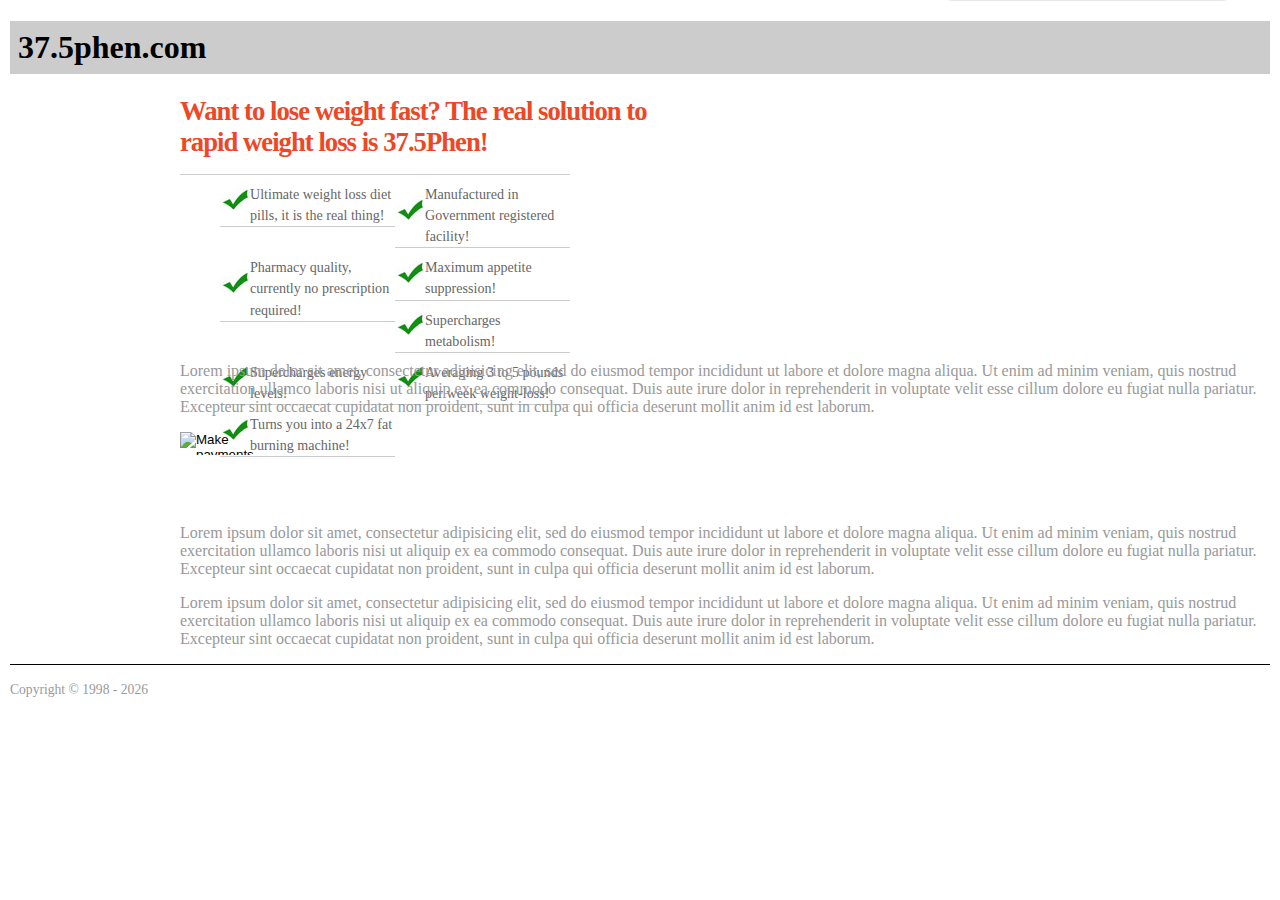
<file: index.html>
<!DOCTYPE html>
<html lang="en" class="yui3-loading">
<head>
    <meta charset="utf-8">
    <title>37.5phen.com</title>
    <link rel="stylesheet" href="http://yui.yahooapis.com/combo?3.5.0/build/cssreset/reset-min.css&amp;3.5.0/build/cssfonts/fonts-min.css&amp;3.5.0/build/cssgrids/grids-min.css&amp;3.5.0/build/cssbase/base-min.css">
    <link rel="stylesheet" href="/css/style.css">
    <script src="http://yui.yahooapis.com/3.5.0/build/yui/yui-min.js"></script>
</head>
<body class="yui3-skin-sam">

<style>
.yui3-menu-shadow {

    position: absolute;
    z-index: -1;
    top: 2px;
    left: -3px;
    background-color: #000;
    opacity: .12;
    filter: alpha(opacity=12);  /*  For IE since it doesn't implement the CSS3
                                    "opacity" property. */
    padding: 1px 3px 0 3px;
    width: 100%;
    height: 100%;

}

#productsandservices .yui3-menu .yui3-shim {

    z-index: -2;    /* Place the iframe shim behind the shadow element */

    /*
        Adjust the dimensions of the <iframe> shim to match the shadow,
        otherwise <select> elements will poke through the shadow.
    */

    left: -3px;
    padding: 3px 3px 0 3px;

}
</style>

<h1>37.5phen.com</h1>

<div class="yui3-g" id="bd">
    <div class="yui3-u" id="side">
        <div class="content">
           <div id="productsandservices" class="yui3-menu">
                <div class="yui3-menu-content">
                    <ul class="first-of-type">
                        <li class="yui3-menuitem"><a class="yui3-menuitem-content" href="/">Home</a></li>
                        <li>
                            <a class="yui3-menu-label" href="#loosing-weight">Loosing Weight</a>
                            <div id="loosing-weight" class="yui3-menu">
                                <div class="yui3-menu-content">
                                    <ul>
                                        <li class="yui3-menuitem"><a class="yui3-menuitem-content" href="/benefits.html">Benefits of Weight Loss</a></li>
                                        <li class="yui3-menuitem"><a class="yui3-menuitem-content" href="/37.5phen.html">Why 37.5phen?</a></li>
										<li class="yui3-menuitem"><a class="yui3-menuitem-content" href="/appetite-suppression.html">Appetite Suppression</a> </li>
                                        
                                        <li class="yui3-menuitem"><a class="yui3-menuitem-content" href="/faq.html">FAQ</a></li>
                                    </ul>
                                </div>
                            </div>
                        </li>

                        <li>
                            <a class="yui3-menu-label" href="#what-is-37-5phen">What is 37.5phen?</a>
                            <div id="what-is-37-5phen" class="yui3-menu">
                                <div class="yui3-menu-content">
                                    <ul>
                                        <li class="yui3-menuitem"><a class="yui3-menuitem-content" href="#">Answers</a></li>
                                        <li class="yui3-menuitem"><a class="yui3-menuitem-content" href="#">Forums</a></li>
                                        <li class="yui3-menuitem"><a class="yui3-menuitem-content" href="/company.html">Company Info</a></li>
                                        
                                    </ul>
                                </div>
                            </div>
                        </li>
						<li>
                            <a class="yui3-menu-label" href="#diet-plans">Diet Plans</a>
                            <div id="diet-plans" class="yui3-menu">
                                <div class="yui3-menu-content">

                                    <ul>
                                        <li class="yui3-menuitem"><a class="yui3-menuitem-content" href="/plans/non-active.html">Non Active Diet Plans</a></li>
                                        <li class="yui3-menuitem"><a class="yui3-menuitem-content" href="/plans/active.html">Active Diet Plans</a></li>
                                    </ul>

                                    <ul>
                                        <li class="yui3-menuitem"><a class="yui3-menuitem-content" href="/plans/female-non-active.html"><span class="Unicode">♀</span> Female Non Active</a></li>
                                        <li class="yui3-menuitem"><a class="yui3-menuitem-content" href="/plans/female-active.html"><span class="Unicode">♀</span> Female Active</a></li>
                                    </ul>

                                    <ul>
                                        <li class="yui3-menuitem"><a class="yui3-menuitem-content" href="/plans/male-non-active.html"><span class="Unicode">♂</span> Male Non Active</a></li>
                                    </ul>
									<ul>
                                        <li class="yui3-menuitem"><a class="yui3-menuitem-content" href="/plans/male-active.html"><span class="Unicode">♂</span> Male Active</a></li>
                                    </ul>
									<ul>
                                        <li class="yui3-menuitem"><a class="yui3-menuitem-content" href="/plans/vegetarian.html">Vegetarian Weight Loss Plan</a></li>
										<li class="yui3-menuitem"><a class="yui3-menuitem-content" href="/plans/your-cellulite-banishing.html">Your Cellulite Banishing</a></li>
                                    </ul>

                                </div>
                            </div>
                        </li>
                    </ul>
                </div>
            </div>
        </div>
    </div>
    <div class="yui3-u" id="main">
		<div class="goals">
			<h4>Want to lose weight fast? The real solution to rapid weight loss is 37.5Phen!</h4>
			<ul id="double">
				<li><a href="#">Ultimate weight loss diet pills, it is the real thing!</a></li>
				<li><a href="#">Manufactured in Government registered facility!</a></li>
				<li><a href="#">Pharmacy quality, currently no prescription required! </a></li>
				<li><a href="#">Maximum appetite suppression!</a></li>
				<li><a href="#">Supercharges metabolism! </a></li>
				<li><a href="#">Supercharges energy levels!</a></li>
				<li><a href="#">Averaging 3 to 5 pounds per week weight-loss! </a></li>
				<li><a href="#">Turns you into a 24x7 fat burning machine!</a></li>
			</ul>
		</div>
        <p>Lorem ipsum dolor sit amet, consectetur adipisicing elit, sed do eiusmod tempor incididunt ut labore et dolore magna aliqua. Ut enim ad minim veniam, quis nostrud exercitation ullamco laboris nisi ut aliquip ex ea commodo consequat. Duis aute irure dolor in reprehenderit in voluptate velit esse cillum dolore eu fugiat nulla pariatur. Excepteur sint occaecat cupidatat non proident, sunt in culpa qui officia deserunt mollit anim id est laborum.</p>

        <form method="post" action="https://www.paypal.com/cgi-bin/webscr" target="paypal">
		<input type="hidden" name="cmd" value="_cart">
		<input type="hidden" name="business" value="paypal@5phen.com">
		<input type="hidden" name="item_name" value="37.5phen">
		<input type="hidden" name="item_number" value="37.5-phen-60">
		<input type="hidden" name="amount" value="29.99">
		<input type="hidden" name="shipping" value="6.99">
		<input type="hidden" name="shipping2" value="0.50">
		<input type="hidden" name="handling" value="2.00">
		<input type="hidden" name="currency_code" value="GBP">
		<input type="hidden" name="return" value="">
		<input type="hidden" name="undefined_quantity" value="1">
		<input type="hidden" name="add" value="1">
		<input type="image" src="http://www.paypalobjects.com/en_US/i/btn/x-click-but22.gif" border="0" name="submit" width="87" height="23" alt="Make payments with PayPal - it's fast, free and secure!">
		</form>

        <p>Lorem ipsum dolor sit amet, consectetur adipisicing elit, sed do eiusmod tempor incididunt ut labore et dolore magna aliqua. Ut enim ad minim veniam, quis nostrud exercitation ullamco laboris nisi ut aliquip ex ea commodo consequat. Duis aute irure dolor in reprehenderit in voluptate velit esse cillum dolore eu fugiat nulla pariatur. Excepteur sint occaecat cupidatat non proident, sunt in culpa qui officia deserunt mollit anim id est laborum.</p>
        <p>Lorem ipsum dolor sit amet, consectetur adipisicing elit, sed do eiusmod tempor incididunt ut labore et dolore magna aliqua. Ut enim ad minim veniam, quis nostrud exercitation ullamco laboris nisi ut aliquip ex ea commodo consequat. Duis aute irure dolor in reprehenderit in voluptate velit esse cillum dolore eu fugiat nulla pariatur. Excepteur sint occaecat cupidatat non proident, sunt in culpa qui officia deserunt mollit anim id est laborum.</p>
    </div>
</div>

<div id="footer">
    <p>Copyright © 1998 - <script type="text/javascript">
	<!--
	var currentTime = new Date()
	var year = currentTime.getFullYear()
	document.write(year)
	//-->
	</script></p>
</div>

<script>
    //  Call the "use" method, passing in "node-menunav".  This will load the
    //  script and CSS for the MenuNav Node Plugin and all of the required
    //  dependencies.

    YUI().use('node-menunav', function(Y) {

        //  Retrieve the Node instance representing the root menu
        //  (<div id="productsandservices">)

        var menu = Y.one("#productsandservices");


        //  Use the "all" method to retrieve the
        //  Node instances representing each submenu.

        menu.all(".yui3-menu").each(function (node) {

            // Append a shadow element to the bounding box of each submenu

            node.append('<div class="yui3-menu-shadow"></div>');

        });


        //  Call the "plug" method of the Node instance, passing in a reference to the
        //  MenuNav Node Plugin.

        menu.plug(Y.Plugin.NodeMenuNav);

        //  Show the menu now that it is ready

        menu.get("ownerDocument").get("documentElement").removeClass("yui3-loading");

    });

</script>

<script src="/js/minicart.js" type="text/javascript"></script>
<script type="text/javascript">
    PAYPAL.apps.MiniCart.render();
</script>
</body>
</html>
</file>
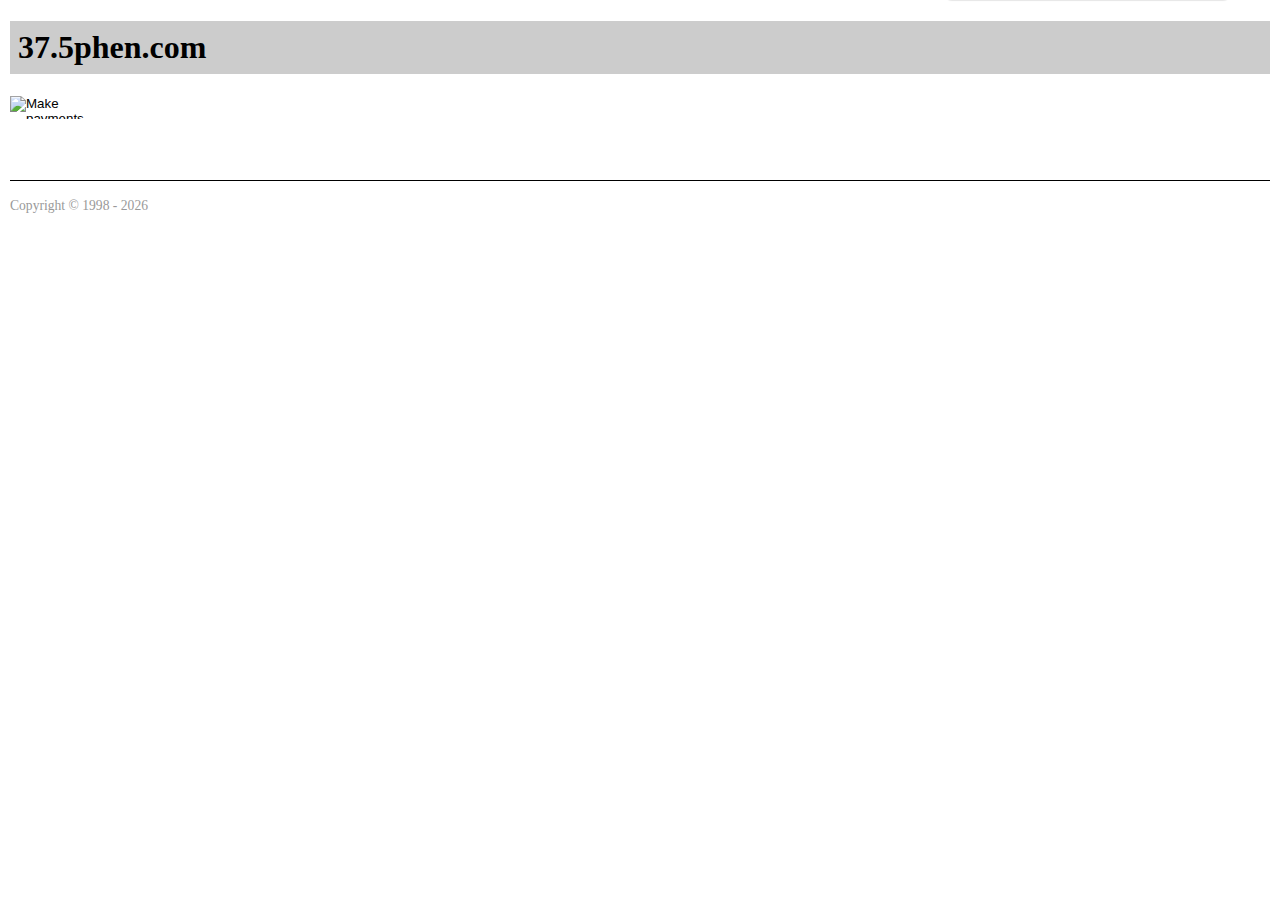
<file: 37.5phen.html>
<!DOCTYPE html>
<html lang="en" class="yui3-loading">
<head>
    <meta charset="utf-8">
    <title> 37.5Phen.com | 37.5phen.com</title>
    <link rel="stylesheet" href="http://yui.yahooapis.com/combo?3.5.0/build/cssreset/reset-min.css&amp;3.5.0/build/cssfonts/fonts-min.css&amp;3.5.0/build/cssgrids/grids-min.css&amp;3.5.0/build/cssbase/base-min.css">
	<link rel="stylesheet" href="/css/style.css">
    <script src="http://yui.yahooapis.com/3.5.0/build/yui/yui-min.js"></script>
</head>
<body class="yui3-skin-sam">
<h1>37.5phen.com</h1>
<div class="yui3-g" id="bd">
    <div class="yui3-u" id="side">
        <div class="content">
           <div id="productsandservices" class="yui3-menu">
                <div class="yui3-menu-content">
                    <ul class="first-of-type">
                        <li class="yui3-menuitem"><a class="yui3-menuitem-content" href="/">Home</a></li>
                        <li>
                            <a class="yui3-menu-label" href="#loosing-weight">Loosing Weight</a>
                            <div id="loosing-weight" class="yui3-menu">
                                <div class="yui3-menu-content">
                                    <ul>
                                        <li class="yui3-menuitem"><a class="yui3-menuitem-content" href="/benefits.html">Benefits of Weight Loss</a></li>
                                        <li class="yui3-menuitem"><a class="yui3-menuitem-content" href="/37.5phen.html">Why 37.5phen?</a></li>
										<li class="yui3-menuitem"><a class="yui3-menuitem-content" href="/appetite-suppression.html">Appetite Suppression</a> </li>
                                        
                                        <li class="yui3-menuitem"><a class="yui3-menuitem-content" href="/faq.html">FAQ</a></li>
                                    </ul>
                                </div>
                            </div>
                        </li>

                        <li>
                            <a class="yui3-menu-label" href="#what-is-37-5phen">What is 37.5phen?</a>
                            <div id="what-is-37-5phen" class="yui3-menu">
                                <div class="yui3-menu-content">
                                    <ul>
                                        <li class="yui3-menuitem"><a class="yui3-menuitem-content" href="#">Answers</a></li>
                                        <li class="yui3-menuitem"><a class="yui3-menuitem-content" href="#">Forums</a></li>
                                        <li class="yui3-menuitem"><a class="yui3-menuitem-content" href="/company.html">Company Info</a></li>
                                        
                                    </ul>
                                </div>
                            </div>
                        </li>
						<li>
                            <a class="yui3-menu-label" href="#diet-plans">Diet Plans</a>
                            <div id="diet-plans" class="yui3-menu">
                                <div class="yui3-menu-content">
                                    <ul>
                                        <li class="yui3-menuitem"><a class="yui3-menuitem-content" href="/diet-plans/non-active.html">Non Active Diet Plans</a></li>
                                        <li class="yui3-menuitem"><a class="yui3-menuitem-content" href="/diet-plans/active.html">Active Diet Plans</a></li>
                                    </ul>

                                    <ul>
                                        <li class="yui3-menuitem"><a class="yui3-menuitem-content" href="/diet-plans/female-non-active.html"><span class="Unicode">♀</span> Female Non Active</a></li>
                                        <li class="yui3-menuitem"><a class="yui3-menuitem-content" href="/diet-plans/female-active.html"><span class="Unicode">♀</span> Female Active</a></li>
                                    </ul>

                                    <ul>
                                        <li class="yui3-menuitem"><a class="yui3-menuitem-content" href="/diet-plans/male-non-active.html"><span class="Unicode">♂</span> Male Non Active</a></li>
                                        <li class="yui3-menuitem"><a class="yui3-menuitem-content" href="/diet-plans/male-active.html"><span class="Unicode">♂</span> Male Active</a></li>
                                    </ul>
									<ul>
                                        <li class="yui3-menuitem"><a class="yui3-menuitem-content" href="/diet-plans/vegetarian.html">Vegetarian Weight Loss Plan</a></li>
										<li class="yui3-menuitem"><a class="yui3-menuitem-content" href="/diet-plans/your-cellulite-banishing.html">Your Cellulite Banishing</a></li>
                                    </ul>

                                </div>
                            </div>
                        </li>
                    </ul>
                </div>
            </div>
        </div>
		<form method="post" action="https://www.paypal.com/cgi-bin/webscr" target="paypal">
			<input type="hidden" name="cmd" value="_cart">
			<input type="hidden" name="business" value="paypal@5phen.com">
			<input type="hidden" name="item_name" value="37.5phen">
			<input type="hidden" name="item_number" value="37.5-phen-60">
			<input type="hidden" name="amount" value="29.99">
			<input type="hidden" name="shipping" value="6.99">
			<input type="hidden" name="shipping2" value="0.50">
			<input type="hidden" name="handling" value="2.00">
			<input type="hidden" name="currency_code" value="GBP">
			<input type="hidden" name="return" value="">
			<input type="hidden" name="undefined_quantity" value="1">
			<input type="hidden" name="add" value="1">
			<input type="image" src="http://www.paypalobjects.com/en_US/i/btn/x-click-but22.gif" border="0" name="submit" width="87" height="23" alt="Make payments with PayPal - it's fast, free and secure!">
		</form>
    </div>
    <div class="yui3-u" id="main">	
        
	</div>
</div>

<div id="footer">
    <p>Copyright © 1998 - <script type="text/javascript">
	<!--
	var currentTime = new Date()
	var year = currentTime.getFullYear()
	document.write(year)
	//-->
	</script></p>
</div>
	<script>
	    //  Call the "use" method, passing in "node-menunav".  This will load the
	    //  script and CSS for the MenuNav Node Plugin and all of the required
	    //  dependencies.
	    YUI().use('node-menunav', function(Y) {
	        //  Retrieve the Node instance representing the root menu
	        //  (<div id="productsandservices">)
	        var menu = Y.one("#productsandservices");
	        //  Use the "all" method to retrieve the
	        //  Node instances representing each submenu.
	        menu.all(".yui3-menu").each(function (node) {
	            // Append a shadow element to the bounding box of each submenu
	            node.append('<div class="yui3-menu-shadow"></div>');
	        });
	        //  Call the "plug" method of the Node instance, passing in a reference to the
	        //  MenuNav Node Plugin.
	        menu.plug(Y.Plugin.NodeMenuNav);
	        //  Show the menu now that it is ready
	        menu.get("ownerDocument").get("documentElement").removeClass("yui3-loading");
	    });
	</script>
	<script src="/js/minicart.js" type="text/javascript"></script>
	<script type="text/javascript">
    	PAYPAL.apps.MiniCart.render();
	</script>
	<script type="text/javascript">
		$(function(){
			// Tabs
			$('#tabs').tabs();
			// remove ui-tabs ui-widget ui-widget-content ui-corner-all
		});	
	</script>
</body>
</html>
</file>
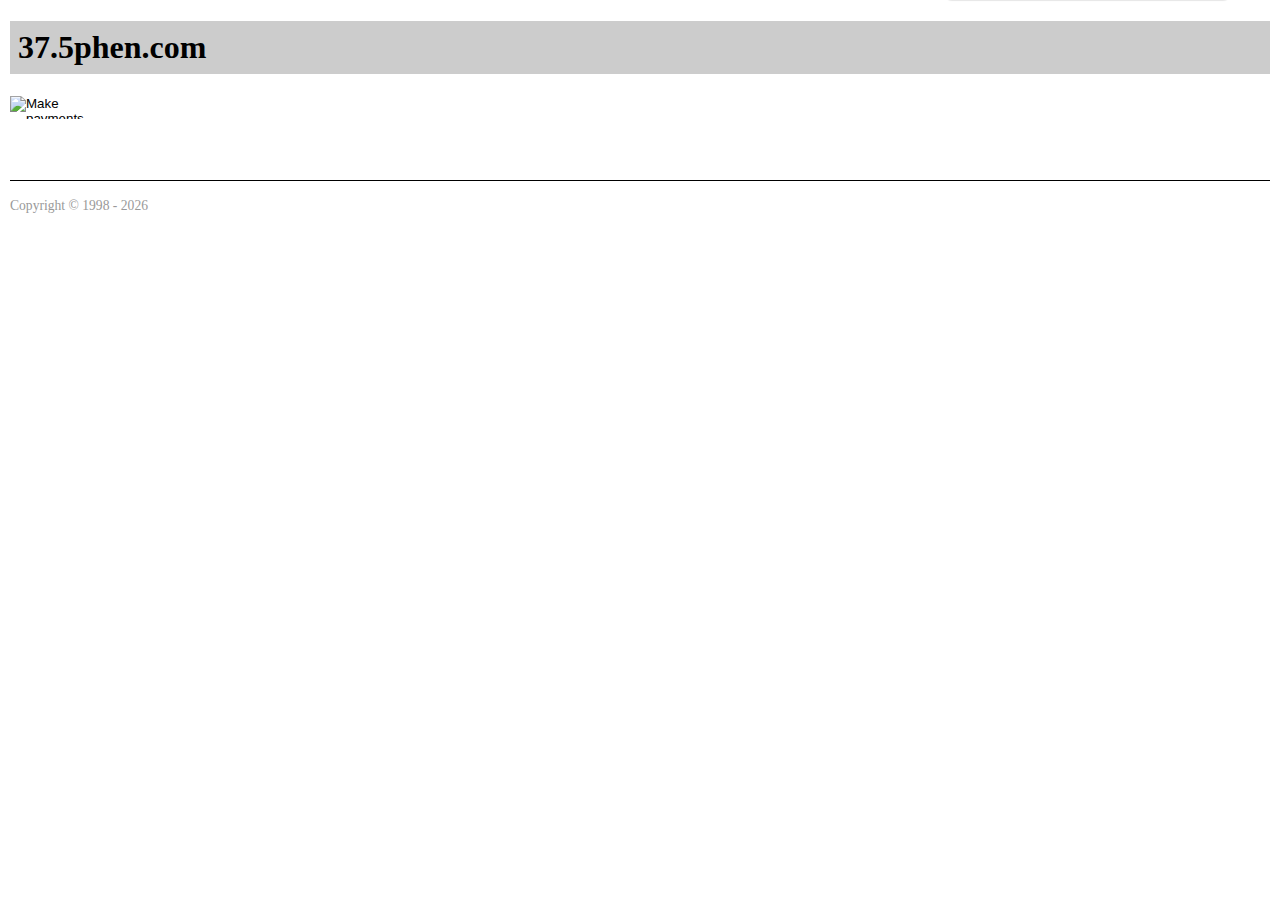
<file: appetite-suppression.html>
<!DOCTYPE html>
<html lang="en" class="yui3-loading">
<head>
    <meta charset="utf-8">
    <title> Appetite Suppression | 37.5phen.com</title>
    <link rel="stylesheet" href="http://yui.yahooapis.com/combo?3.5.0/build/cssreset/reset-min.css&amp;3.5.0/build/cssfonts/fonts-min.css&amp;3.5.0/build/cssgrids/grids-min.css&amp;3.5.0/build/cssbase/base-min.css">
	<link rel="stylesheet" href="/css/style.css">
    <script src="http://yui.yahooapis.com/3.5.0/build/yui/yui-min.js"></script>
</head>
<body class="yui3-skin-sam">
<h1>37.5phen.com</h1>
<div class="yui3-g" id="bd">
    <div class="yui3-u" id="side">
        <div class="content">
           <div id="productsandservices" class="yui3-menu">
                <div class="yui3-menu-content">
                    <ul class="first-of-type">
                        <li class="yui3-menuitem"><a class="yui3-menuitem-content" href="/">Home</a></li>
                        <li>
                            <a class="yui3-menu-label" href="#loosing-weight">Loosing Weight</a>
                            <div id="loosing-weight" class="yui3-menu">
                                <div class="yui3-menu-content">
                                    <ul>
                                        <li class="yui3-menuitem"><a class="yui3-menuitem-content" href="/benefits.html">Benefits of Weight Loss</a></li>
                                        <li class="yui3-menuitem"><a class="yui3-menuitem-content" href="/37.5phen.html">Why 37.5phen?</a></li>
										<li class="yui3-menuitem"><a class="yui3-menuitem-content" href="/appetite-suppression.html">Appetite Suppression</a> </li>
                                        
                                        <li class="yui3-menuitem"><a class="yui3-menuitem-content" href="/faq.html">FAQ</a></li>
                                    </ul>
                                </div>
                            </div>
                        </li>

                        <li>
                            <a class="yui3-menu-label" href="#what-is-37-5phen">What is 37.5phen?</a>
                            <div id="what-is-37-5phen" class="yui3-menu">
                                <div class="yui3-menu-content">
                                    <ul>
                                        <li class="yui3-menuitem"><a class="yui3-menuitem-content" href="#">Answers</a></li>
                                        <li class="yui3-menuitem"><a class="yui3-menuitem-content" href="#">Forums</a></li>
                                        <li class="yui3-menuitem"><a class="yui3-menuitem-content" href="/company.html">Company Info</a></li>
                                        
                                    </ul>
                                </div>
                            </div>
                        </li>
						<li>
                            <a class="yui3-menu-label" href="#diet-plans">Diet Plans</a>
                            <div id="diet-plans" class="yui3-menu">
                                <div class="yui3-menu-content">
                                    <ul>
                                        <li class="yui3-menuitem"><a class="yui3-menuitem-content" href="/diet-plans/non-active.html">Non Active Diet Plans</a></li>
                                        <li class="yui3-menuitem"><a class="yui3-menuitem-content" href="/diet-plans/active.html">Active Diet Plans</a></li>
                                    </ul>

                                    <ul>
                                        <li class="yui3-menuitem"><a class="yui3-menuitem-content" href="/diet-plans/female-non-active.html"><span class="Unicode">♀</span> Female Non Active</a></li>
                                        <li class="yui3-menuitem"><a class="yui3-menuitem-content" href="/diet-plans/female-active.html"><span class="Unicode">♀</span> Female Active</a></li>
                                    </ul>

                                    <ul>
                                        <li class="yui3-menuitem"><a class="yui3-menuitem-content" href="/diet-plans/male-non-active.html"><span class="Unicode">♂</span> Male Non Active</a></li>
                                        <li class="yui3-menuitem"><a class="yui3-menuitem-content" href="/diet-plans/male-active.html"><span class="Unicode">♂</span> Male Active</a></li>
                                    </ul>
									<ul>
                                        <li class="yui3-menuitem"><a class="yui3-menuitem-content" href="/diet-plans/vegetarian.html">Vegetarian Weight Loss Plan</a></li>
										<li class="yui3-menuitem"><a class="yui3-menuitem-content" href="/diet-plans/your-cellulite-banishing.html">Your Cellulite Banishing</a></li>
                                    </ul>

                                </div>
                            </div>
                        </li>
                    </ul>
                </div>
            </div>
        </div>
		<form method="post" action="https://www.paypal.com/cgi-bin/webscr" target="paypal">
			<input type="hidden" name="cmd" value="_cart">
			<input type="hidden" name="business" value="paypal@5phen.com">
			<input type="hidden" name="item_name" value="37.5phen">
			<input type="hidden" name="item_number" value="37.5-phen-60">
			<input type="hidden" name="amount" value="29.99">
			<input type="hidden" name="shipping" value="6.99">
			<input type="hidden" name="shipping2" value="0.50">
			<input type="hidden" name="handling" value="2.00">
			<input type="hidden" name="currency_code" value="GBP">
			<input type="hidden" name="return" value="">
			<input type="hidden" name="undefined_quantity" value="1">
			<input type="hidden" name="add" value="1">
			<input type="image" src="http://www.paypalobjects.com/en_US/i/btn/x-click-but22.gif" border="0" name="submit" width="87" height="23" alt="Make payments with PayPal - it's fast, free and secure!">
		</form>
    </div>
    <div class="yui3-u" id="main">	
        
	</div>
</div>

<div id="footer">
    <p>Copyright © 1998 - <script type="text/javascript">
	<!--
	var currentTime = new Date()
	var year = currentTime.getFullYear()
	document.write(year)
	//-->
	</script></p>
</div>
	<script>
	    //  Call the "use" method, passing in "node-menunav".  This will load the
	    //  script and CSS for the MenuNav Node Plugin and all of the required
	    //  dependencies.
	    YUI().use('node-menunav', function(Y) {
	        //  Retrieve the Node instance representing the root menu
	        //  (<div id="productsandservices">)
	        var menu = Y.one("#productsandservices");
	        //  Use the "all" method to retrieve the
	        //  Node instances representing each submenu.
	        menu.all(".yui3-menu").each(function (node) {
	            // Append a shadow element to the bounding box of each submenu
	            node.append('<div class="yui3-menu-shadow"></div>');
	        });
	        //  Call the "plug" method of the Node instance, passing in a reference to the
	        //  MenuNav Node Plugin.
	        menu.plug(Y.Plugin.NodeMenuNav);
	        //  Show the menu now that it is ready
	        menu.get("ownerDocument").get("documentElement").removeClass("yui3-loading");
	    });
	</script>
	<script src="/js/minicart.js" type="text/javascript"></script>
	<script type="text/javascript">
    	PAYPAL.apps.MiniCart.render();
	</script>
	<script type="text/javascript">
		$(function(){
			// Tabs
			$('#tabs').tabs();
			// remove ui-tabs ui-widget ui-widget-content ui-corner-all
		});	
	</script>
</body>
</html>
</file>
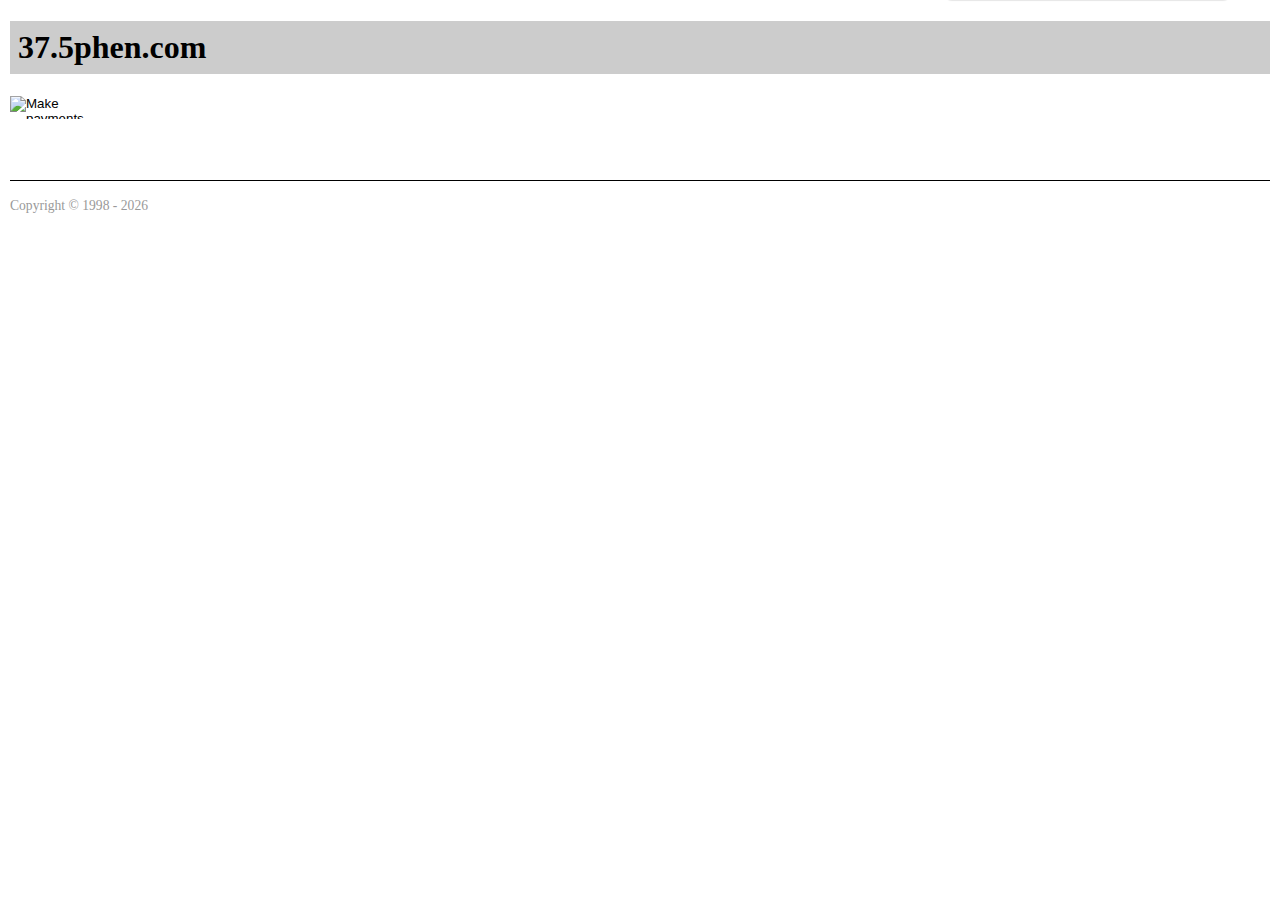
<file: benefits.html>
<!DOCTYPE html>
<html lang="en" class="yui3-loading">
<head>
    <meta charset="utf-8">
    <title> Benefits | 37.5phen.com</title>
    <link rel="stylesheet" href="http://yui.yahooapis.com/combo?3.5.0/build/cssreset/reset-min.css&amp;3.5.0/build/cssfonts/fonts-min.css&amp;3.5.0/build/cssgrids/grids-min.css&amp;3.5.0/build/cssbase/base-min.css">
	<link rel="stylesheet" href="/css/style.css">
    <script src="http://yui.yahooapis.com/3.5.0/build/yui/yui-min.js"></script>
</head>
<body class="yui3-skin-sam">
<h1>37.5phen.com</h1>
<div class="yui3-g" id="bd">
    <div class="yui3-u" id="side">
        <div class="content">
           <div id="productsandservices" class="yui3-menu">
                <div class="yui3-menu-content">
                    <ul class="first-of-type">
                        <li class="yui3-menuitem"><a class="yui3-menuitem-content" href="/">Home</a></li>
                        <li>
                            <a class="yui3-menu-label" href="#loosing-weight">Loosing Weight</a>
                            <div id="loosing-weight" class="yui3-menu">
                                <div class="yui3-menu-content">
                                    <ul>
                                        <li class="yui3-menuitem"><a class="yui3-menuitem-content" href="/benefits.html">Benefits of Weight Loss</a></li>
                                        <li class="yui3-menuitem"><a class="yui3-menuitem-content" href="/37.5phen.html">Why 37.5phen?</a></li>
										<li class="yui3-menuitem"><a class="yui3-menuitem-content" href="/appetite-suppression.html">Appetite Suppression</a> </li>
                                        
                                        <li class="yui3-menuitem"><a class="yui3-menuitem-content" href="/faq.html">FAQ</a></li>
                                    </ul>
                                </div>
                            </div>
                        </li>

                        <li>
                            <a class="yui3-menu-label" href="#what-is-37-5phen">What is 37.5phen?</a>
                            <div id="what-is-37-5phen" class="yui3-menu">
                                <div class="yui3-menu-content">
                                    <ul>
                                        <li class="yui3-menuitem"><a class="yui3-menuitem-content" href="#">Answers</a></li>
                                        <li class="yui3-menuitem"><a class="yui3-menuitem-content" href="#">Forums</a></li>
                                        <li class="yui3-menuitem"><a class="yui3-menuitem-content" href="/company.html">Company Info</a></li>
                                        
                                    </ul>
                                </div>
                            </div>
                        </li>
						<li>
                            <a class="yui3-menu-label" href="#diet-plans">Diet Plans</a>
                            <div id="diet-plans" class="yui3-menu">
                                <div class="yui3-menu-content">
                                    <ul>
                                        <li class="yui3-menuitem"><a class="yui3-menuitem-content" href="/diet-plans/non-active.html">Non Active Diet Plans</a></li>
                                        <li class="yui3-menuitem"><a class="yui3-menuitem-content" href="/diet-plans/active.html">Active Diet Plans</a></li>
                                    </ul>

                                    <ul>
                                        <li class="yui3-menuitem"><a class="yui3-menuitem-content" href="/diet-plans/female-non-active.html"><span class="Unicode">♀</span> Female Non Active</a></li>
                                        <li class="yui3-menuitem"><a class="yui3-menuitem-content" href="/diet-plans/female-active.html"><span class="Unicode">♀</span> Female Active</a></li>
                                    </ul>

                                    <ul>
                                        <li class="yui3-menuitem"><a class="yui3-menuitem-content" href="/diet-plans/male-non-active.html"><span class="Unicode">♂</span> Male Non Active</a></li>
                                        <li class="yui3-menuitem"><a class="yui3-menuitem-content" href="/diet-plans/male-active.html"><span class="Unicode">♂</span> Male Active</a></li>
                                    </ul>
									<ul>
                                        <li class="yui3-menuitem"><a class="yui3-menuitem-content" href="/diet-plans/vegetarian.html">Vegetarian Weight Loss Plan</a></li>
										<li class="yui3-menuitem"><a class="yui3-menuitem-content" href="/diet-plans/your-cellulite-banishing.html">Your Cellulite Banishing</a></li>
                                    </ul>

                                </div>
                            </div>
                        </li>
                    </ul>
                </div>
            </div>
        </div>
		<form method="post" action="https://www.paypal.com/cgi-bin/webscr" target="paypal">
			<input type="hidden" name="cmd" value="_cart">
			<input type="hidden" name="business" value="paypal@5phen.com">
			<input type="hidden" name="item_name" value="37.5phen">
			<input type="hidden" name="item_number" value="37.5-phen-60">
			<input type="hidden" name="amount" value="29.99">
			<input type="hidden" name="shipping" value="6.99">
			<input type="hidden" name="shipping2" value="0.50">
			<input type="hidden" name="handling" value="2.00">
			<input type="hidden" name="currency_code" value="GBP">
			<input type="hidden" name="return" value="">
			<input type="hidden" name="undefined_quantity" value="1">
			<input type="hidden" name="add" value="1">
			<input type="image" src="http://www.paypalobjects.com/en_US/i/btn/x-click-but22.gif" border="0" name="submit" width="87" height="23" alt="Make payments with PayPal - it's fast, free and secure!">
		</form>
    </div>
    <div class="yui3-u" id="main">	
        
	</div>
</div>

<div id="footer">
    <p>Copyright © 1998 - <script type="text/javascript">
	<!--
	var currentTime = new Date()
	var year = currentTime.getFullYear()
	document.write(year)
	//-->
	</script></p>
</div>
	<script>
	    //  Call the "use" method, passing in "node-menunav".  This will load the
	    //  script and CSS for the MenuNav Node Plugin and all of the required
	    //  dependencies.
	    YUI().use('node-menunav', function(Y) {
	        //  Retrieve the Node instance representing the root menu
	        //  (<div id="productsandservices">)
	        var menu = Y.one("#productsandservices");
	        //  Use the "all" method to retrieve the
	        //  Node instances representing each submenu.
	        menu.all(".yui3-menu").each(function (node) {
	            // Append a shadow element to the bounding box of each submenu
	            node.append('<div class="yui3-menu-shadow"></div>');
	        });
	        //  Call the "plug" method of the Node instance, passing in a reference to the
	        //  MenuNav Node Plugin.
	        menu.plug(Y.Plugin.NodeMenuNav);
	        //  Show the menu now that it is ready
	        menu.get("ownerDocument").get("documentElement").removeClass("yui3-loading");
	    });
	</script>
	<script src="/js/minicart.js" type="text/javascript"></script>
	<script type="text/javascript">
    	PAYPAL.apps.MiniCart.render();
	</script>
	<script type="text/javascript">
		$(function(){
			// Tabs
			$('#tabs').tabs();
			// remove ui-tabs ui-widget ui-widget-content ui-corner-all
		});	
	</script>
</body>
</html>
</file>
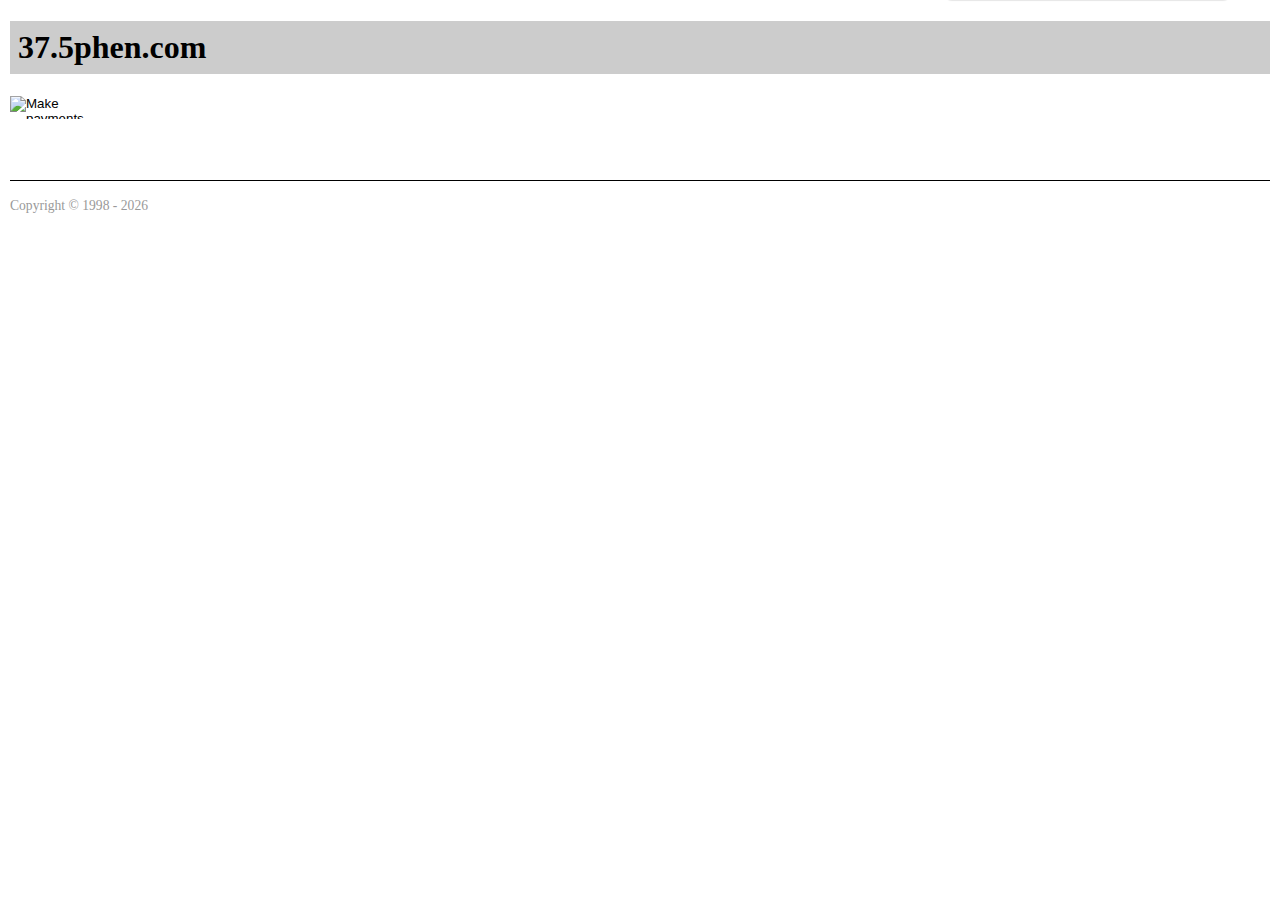
<file: company.html>
<!DOCTYPE html>
<html lang="en" class="yui3-loading">
<head>
    <meta charset="utf-8">
    <title> Our Company | 37.5phen.com</title>
    <link rel="stylesheet" href="http://yui.yahooapis.com/combo?3.5.0/build/cssreset/reset-min.css&amp;3.5.0/build/cssfonts/fonts-min.css&amp;3.5.0/build/cssgrids/grids-min.css&amp;3.5.0/build/cssbase/base-min.css">
	<link rel="stylesheet" href="/css/style.css">
    <script src="http://yui.yahooapis.com/3.5.0/build/yui/yui-min.js"></script>
</head>
<body class="yui3-skin-sam">
<h1>37.5phen.com</h1>
<div class="yui3-g" id="bd">
    <div class="yui3-u" id="side">
        <div class="content">
           <div id="productsandservices" class="yui3-menu">
                <div class="yui3-menu-content">
                    <ul class="first-of-type">
                        <li class="yui3-menuitem"><a class="yui3-menuitem-content" href="/">Home</a></li>
                        <li>
                            <a class="yui3-menu-label" href="#loosing-weight">Loosing Weight</a>
                            <div id="loosing-weight" class="yui3-menu">
                                <div class="yui3-menu-content">
                                    <ul>
                                        <li class="yui3-menuitem"><a class="yui3-menuitem-content" href="/benefits.html">Benefits of Weight Loss</a></li>
                                        <li class="yui3-menuitem"><a class="yui3-menuitem-content" href="/37.5phen.html">Why 37.5phen?</a></li>
										<li class="yui3-menuitem"><a class="yui3-menuitem-content" href="/appetite-suppression.html">Appetite Suppression</a> </li>
                                        
                                        <li class="yui3-menuitem"><a class="yui3-menuitem-content" href="/faq.html">FAQ</a></li>
                                    </ul>
                                </div>
                            </div>
                        </li>

                        <li>
                            <a class="yui3-menu-label" href="#what-is-37-5phen">What is 37.5phen?</a>
                            <div id="what-is-37-5phen" class="yui3-menu">
                                <div class="yui3-menu-content">
                                    <ul>
                                        <li class="yui3-menuitem"><a class="yui3-menuitem-content" href="#">Answers</a></li>
                                        <li class="yui3-menuitem"><a class="yui3-menuitem-content" href="#">Forums</a></li>
                                        <li class="yui3-menuitem"><a class="yui3-menuitem-content" href="/company.html">Company Info</a></li>
                                        
                                    </ul>
                                </div>
                            </div>
                        </li>
						<li>
                            <a class="yui3-menu-label" href="#diet-plans">Diet Plans</a>
                            <div id="diet-plans" class="yui3-menu">
                                <div class="yui3-menu-content">
                                    <ul>
                                        <li class="yui3-menuitem"><a class="yui3-menuitem-content" href="/diet-plans/non-active.html">Non Active Diet Plans</a></li>
                                        <li class="yui3-menuitem"><a class="yui3-menuitem-content" href="/diet-plans/active.html">Active Diet Plans</a></li>
                                    </ul>

                                    <ul>
                                        <li class="yui3-menuitem"><a class="yui3-menuitem-content" href="/diet-plans/female-non-active.html"><span class="Unicode">♀</span> Female Non Active</a></li>
                                        <li class="yui3-menuitem"><a class="yui3-menuitem-content" href="/diet-plans/female-active.html"><span class="Unicode">♀</span> Female Active</a></li>
                                    </ul>

                                    <ul>
                                        <li class="yui3-menuitem"><a class="yui3-menuitem-content" href="/diet-plans/male-non-active.html"><span class="Unicode">♂</span> Male Non Active</a></li>
                                        <li class="yui3-menuitem"><a class="yui3-menuitem-content" href="/diet-plans/male-active.html"><span class="Unicode">♂</span> Male Active</a></li>
                                    </ul>
									<ul>
                                        <li class="yui3-menuitem"><a class="yui3-menuitem-content" href="/diet-plans/vegetarian.html">Vegetarian Weight Loss Plan</a></li>
										<li class="yui3-menuitem"><a class="yui3-menuitem-content" href="/diet-plans/your-cellulite-banishing.html">Your Cellulite Banishing</a></li>
                                    </ul>

                                </div>
                            </div>
                        </li>
                    </ul>
                </div>
            </div>
        </div>
		<form method="post" action="https://www.paypal.com/cgi-bin/webscr" target="paypal">
			<input type="hidden" name="cmd" value="_cart">
			<input type="hidden" name="business" value="paypal@5phen.com">
			<input type="hidden" name="item_name" value="37.5phen">
			<input type="hidden" name="item_number" value="37.5-phen-60">
			<input type="hidden" name="amount" value="29.99">
			<input type="hidden" name="shipping" value="6.99">
			<input type="hidden" name="shipping2" value="0.50">
			<input type="hidden" name="handling" value="2.00">
			<input type="hidden" name="currency_code" value="GBP">
			<input type="hidden" name="return" value="">
			<input type="hidden" name="undefined_quantity" value="1">
			<input type="hidden" name="add" value="1">
			<input type="image" src="http://www.paypalobjects.com/en_US/i/btn/x-click-but22.gif" border="0" name="submit" width="87" height="23" alt="Make payments with PayPal - it's fast, free and secure!">
		</form>
    </div>
    <div class="yui3-u" id="main">	
        
	</div>
</div>

<div id="footer">
    <p>Copyright © 1998 - <script type="text/javascript">
	<!--
	var currentTime = new Date()
	var year = currentTime.getFullYear()
	document.write(year)
	//-->
	</script></p>
</div>
	<script>
	    //  Call the "use" method, passing in "node-menunav".  This will load the
	    //  script and CSS for the MenuNav Node Plugin and all of the required
	    //  dependencies.
	    YUI().use('node-menunav', function(Y) {
	        //  Retrieve the Node instance representing the root menu
	        //  (<div id="productsandservices">)
	        var menu = Y.one("#productsandservices");
	        //  Use the "all" method to retrieve the
	        //  Node instances representing each submenu.
	        menu.all(".yui3-menu").each(function (node) {
	            // Append a shadow element to the bounding box of each submenu
	            node.append('<div class="yui3-menu-shadow"></div>');
	        });
	        //  Call the "plug" method of the Node instance, passing in a reference to the
	        //  MenuNav Node Plugin.
	        menu.plug(Y.Plugin.NodeMenuNav);
	        //  Show the menu now that it is ready
	        menu.get("ownerDocument").get("documentElement").removeClass("yui3-loading");
	    });
	</script>
	<script src="/js/minicart.js" type="text/javascript"></script>
	<script type="text/javascript">
    	PAYPAL.apps.MiniCart.render();
	</script>
	<script type="text/javascript">
		$(function(){
			// Tabs
			$('#tabs').tabs();
			// remove ui-tabs ui-widget ui-widget-content ui-corner-all
		});	
	</script>
</body>
</html>
</file>
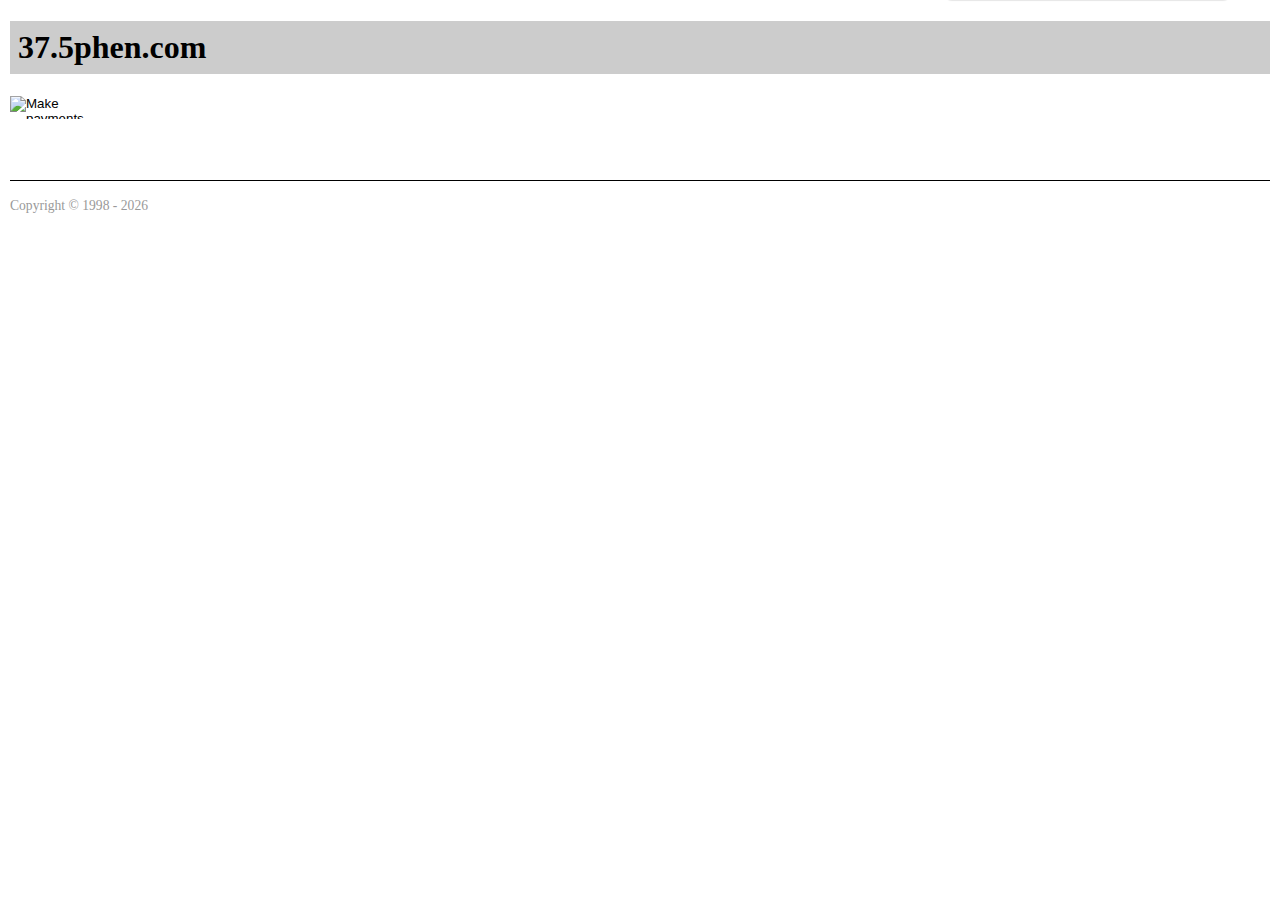
<file: faq.html>
<!DOCTYPE html>
<html lang="en" class="yui3-loading">
<head>
    <meta charset="utf-8">
    <title> FAQ | 37.5phen.com</title>
    <link rel="stylesheet" href="http://yui.yahooapis.com/combo?3.5.0/build/cssreset/reset-min.css&amp;3.5.0/build/cssfonts/fonts-min.css&amp;3.5.0/build/cssgrids/grids-min.css&amp;3.5.0/build/cssbase/base-min.css">
	<link rel="stylesheet" href="/css/style.css">
    <script src="http://yui.yahooapis.com/3.5.0/build/yui/yui-min.js"></script>
</head>
<body class="yui3-skin-sam">
<h1>37.5phen.com</h1>
<div class="yui3-g" id="bd">
    <div class="yui3-u" id="side">
        <div class="content">
           <div id="productsandservices" class="yui3-menu">
                <div class="yui3-menu-content">
                    <ul class="first-of-type">
                        <li class="yui3-menuitem"><a class="yui3-menuitem-content" href="/">Home</a></li>
                        <li>
                            <a class="yui3-menu-label" href="#loosing-weight">Loosing Weight</a>
                            <div id="loosing-weight" class="yui3-menu">
                                <div class="yui3-menu-content">
                                    <ul>
                                        <li class="yui3-menuitem"><a class="yui3-menuitem-content" href="/benefits.html">Benefits of Weight Loss</a></li>
                                        <li class="yui3-menuitem"><a class="yui3-menuitem-content" href="/37.5phen.html">Why 37.5phen?</a></li>
										<li class="yui3-menuitem"><a class="yui3-menuitem-content" href="/appetite-suppression.html">Appetite Suppression</a> </li>
                                        
                                        <li class="yui3-menuitem"><a class="yui3-menuitem-content" href="/faq.html">FAQ</a></li>
                                    </ul>
                                </div>
                            </div>
                        </li>

                        <li>
                            <a class="yui3-menu-label" href="#what-is-37-5phen">What is 37.5phen?</a>
                            <div id="what-is-37-5phen" class="yui3-menu">
                                <div class="yui3-menu-content">
                                    <ul>
                                        <li class="yui3-menuitem"><a class="yui3-menuitem-content" href="#">Answers</a></li>
                                        <li class="yui3-menuitem"><a class="yui3-menuitem-content" href="#">Forums</a></li>
                                        <li class="yui3-menuitem"><a class="yui3-menuitem-content" href="/company.html">Company Info</a></li>
                                        
                                    </ul>
                                </div>
                            </div>
                        </li>
						<li>
                            <a class="yui3-menu-label" href="#diet-plans">Diet Plans</a>
                            <div id="diet-plans" class="yui3-menu">
                                <div class="yui3-menu-content">
                                    <ul>
                                        <li class="yui3-menuitem"><a class="yui3-menuitem-content" href="/diet-plans/non-active.html">Non Active Diet Plans</a></li>
                                        <li class="yui3-menuitem"><a class="yui3-menuitem-content" href="/diet-plans/active.html">Active Diet Plans</a></li>
                                    </ul>

                                    <ul>
                                        <li class="yui3-menuitem"><a class="yui3-menuitem-content" href="/diet-plans/female-non-active.html"><span class="Unicode">♀</span> Female Non Active</a></li>
                                        <li class="yui3-menuitem"><a class="yui3-menuitem-content" href="/diet-plans/female-active.html"><span class="Unicode">♀</span> Female Active</a></li>
                                    </ul>

                                    <ul>
                                        <li class="yui3-menuitem"><a class="yui3-menuitem-content" href="/diet-plans/male-non-active.html"><span class="Unicode">♂</span> Male Non Active</a></li>
                                        <li class="yui3-menuitem"><a class="yui3-menuitem-content" href="/diet-plans/male-active.html"><span class="Unicode">♂</span> Male Active</a></li>
                                    </ul>
									<ul>
                                        <li class="yui3-menuitem"><a class="yui3-menuitem-content" href="/diet-plans/vegetarian.html">Vegetarian Weight Loss Plan</a></li>
										<li class="yui3-menuitem"><a class="yui3-menuitem-content" href="/diet-plans/your-cellulite-banishing.html">Your Cellulite Banishing</a></li>
                                    </ul>

                                </div>
                            </div>
                        </li>
                    </ul>
                </div>
            </div>
        </div>
		<form method="post" action="https://www.paypal.com/cgi-bin/webscr" target="paypal">
			<input type="hidden" name="cmd" value="_cart">
			<input type="hidden" name="business" value="paypal@5phen.com">
			<input type="hidden" name="item_name" value="37.5phen">
			<input type="hidden" name="item_number" value="37.5-phen-60">
			<input type="hidden" name="amount" value="29.99">
			<input type="hidden" name="shipping" value="6.99">
			<input type="hidden" name="shipping2" value="0.50">
			<input type="hidden" name="handling" value="2.00">
			<input type="hidden" name="currency_code" value="GBP">
			<input type="hidden" name="return" value="">
			<input type="hidden" name="undefined_quantity" value="1">
			<input type="hidden" name="add" value="1">
			<input type="image" src="http://www.paypalobjects.com/en_US/i/btn/x-click-but22.gif" border="0" name="submit" width="87" height="23" alt="Make payments with PayPal - it's fast, free and secure!">
		</form>
    </div>
    <div class="yui3-u" id="main">	
        
	</div>
</div>

<div id="footer">
    <p>Copyright © 1998 - <script type="text/javascript">
	<!--
	var currentTime = new Date()
	var year = currentTime.getFullYear()
	document.write(year)
	//-->
	</script></p>
</div>
	<script>
	    //  Call the "use" method, passing in "node-menunav".  This will load the
	    //  script and CSS for the MenuNav Node Plugin and all of the required
	    //  dependencies.
	    YUI().use('node-menunav', function(Y) {
	        //  Retrieve the Node instance representing the root menu
	        //  (<div id="productsandservices">)
	        var menu = Y.one("#productsandservices");
	        //  Use the "all" method to retrieve the
	        //  Node instances representing each submenu.
	        menu.all(".yui3-menu").each(function (node) {
	            // Append a shadow element to the bounding box of each submenu
	            node.append('<div class="yui3-menu-shadow"></div>');
	        });
	        //  Call the "plug" method of the Node instance, passing in a reference to the
	        //  MenuNav Node Plugin.
	        menu.plug(Y.Plugin.NodeMenuNav);
	        //  Show the menu now that it is ready
	        menu.get("ownerDocument").get("documentElement").removeClass("yui3-loading");
	    });
	</script>
	<script src="/js/minicart.js" type="text/javascript"></script>
	<script type="text/javascript">
    	PAYPAL.apps.MiniCart.render();
	</script>
	<script type="text/javascript">
		$(function(){
			// Tabs
			$('#tabs').tabs();
			// remove ui-tabs ui-widget ui-widget-content ui-corner-all
		});	
	</script>
</body>
</html>
</file>
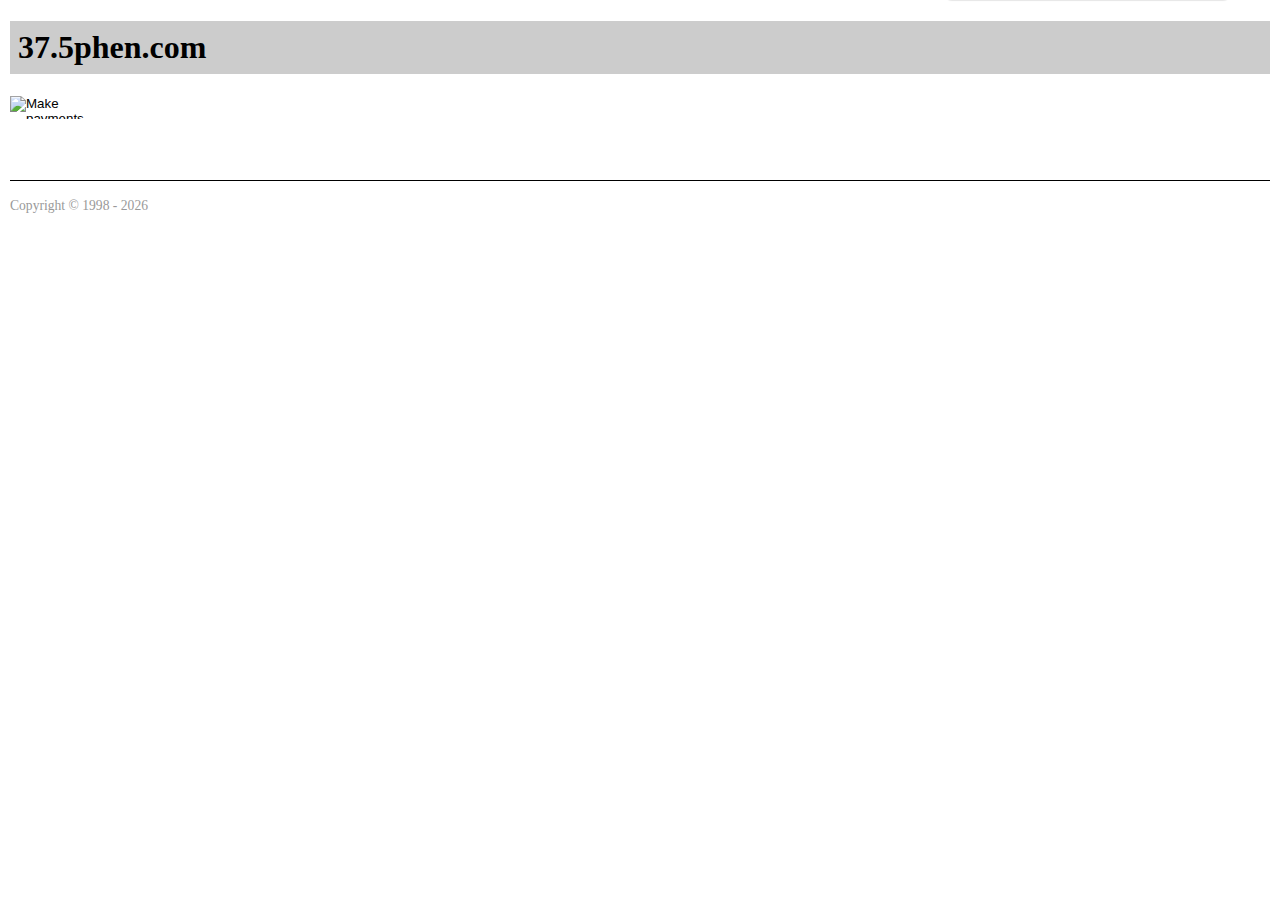
<file: diet-plans/active.html>
<!DOCTYPE html>
<html lang="en" class="yui3-loading">
<head>
    <meta charset="utf-8">
    <title> Active Diet Plan from 37.5Phen.com | 37.5phen.com</title>
    <link rel="stylesheet" href="http://yui.yahooapis.com/combo?3.5.0/build/cssreset/reset-min.css&amp;3.5.0/build/cssfonts/fonts-min.css&amp;3.5.0/build/cssgrids/grids-min.css&amp;3.5.0/build/cssbase/base-min.css">
	<link rel="stylesheet" href="/css/style.css">
    <script src="http://yui.yahooapis.com/3.5.0/build/yui/yui-min.js"></script>
</head>
<body class="yui3-skin-sam">
<h1>37.5phen.com</h1>
<div class="yui3-g" id="bd">
    <div class="yui3-u" id="side">
        <div class="content">
           <div id="productsandservices" class="yui3-menu">
                <div class="yui3-menu-content">
                    <ul class="first-of-type">
                        <li class="yui3-menuitem"><a class="yui3-menuitem-content" href="/">Home</a></li>
                        <li>
                            <a class="yui3-menu-label" href="#loosing-weight">Loosing Weight</a>
                            <div id="loosing-weight" class="yui3-menu">
                                <div class="yui3-menu-content">
                                    <ul>
                                        <li class="yui3-menuitem"><a class="yui3-menuitem-content" href="/benefits.html">Benefits of Weight Loss</a></li>
                                        <li class="yui3-menuitem"><a class="yui3-menuitem-content" href="/37.5phen.html">Why 37.5phen?</a></li>
										<li class="yui3-menuitem"><a class="yui3-menuitem-content" href="/appetite-suppression.html">Appetite Suppression</a> </li>
                                        
                                        <li class="yui3-menuitem"><a class="yui3-menuitem-content" href="/faq.html">FAQ</a></li>
                                    </ul>
                                </div>
                            </div>
                        </li>

                        <li>
                            <a class="yui3-menu-label" href="#what-is-37-5phen">What is 37.5phen?</a>
                            <div id="what-is-37-5phen" class="yui3-menu">
                                <div class="yui3-menu-content">
                                    <ul>
                                        <li class="yui3-menuitem"><a class="yui3-menuitem-content" href="#">Answers</a></li>
                                        <li class="yui3-menuitem"><a class="yui3-menuitem-content" href="#">Forums</a></li>
                                        <li class="yui3-menuitem"><a class="yui3-menuitem-content" href="/company.html">Company Info</a></li>
                                        
                                    </ul>
                                </div>
                            </div>
                        </li>
						<li>
                            <a class="yui3-menu-label" href="#diet-plans">Diet Plans</a>
                            <div id="diet-plans" class="yui3-menu">
                                <div class="yui3-menu-content">
                                    <ul>
                                        <li class="yui3-menuitem"><a class="yui3-menuitem-content" href="/diet-plans/non-active.html">Non Active Diet Plans</a></li>
                                        <li class="yui3-menuitem"><a class="yui3-menuitem-content" href="/diet-plans/active.html">Active Diet Plans</a></li>
                                    </ul>

                                    <ul>
                                        <li class="yui3-menuitem"><a class="yui3-menuitem-content" href="/diet-plans/female-non-active.html"><span class="Unicode">♀</span> Female Non Active</a></li>
                                        <li class="yui3-menuitem"><a class="yui3-menuitem-content" href="/diet-plans/female-active.html"><span class="Unicode">♀</span> Female Active</a></li>
                                    </ul>

                                    <ul>
                                        <li class="yui3-menuitem"><a class="yui3-menuitem-content" href="/diet-plans/male-non-active.html"><span class="Unicode">♂</span> Male Non Active</a></li>
                                        <li class="yui3-menuitem"><a class="yui3-menuitem-content" href="/diet-plans/male-active.html"><span class="Unicode">♂</span> Male Active</a></li>
                                    </ul>
									<ul>
                                        <li class="yui3-menuitem"><a class="yui3-menuitem-content" href="/diet-plans/vegetarian.html">Vegetarian Weight Loss Plan</a></li>
										<li class="yui3-menuitem"><a class="yui3-menuitem-content" href="/diet-plans/your-cellulite-banishing.html">Your Cellulite Banishing</a></li>
                                    </ul>

                                </div>
                            </div>
                        </li>
                    </ul>
                </div>
            </div>
        </div>
		<form method="post" action="https://www.paypal.com/cgi-bin/webscr" target="paypal">
			<input type="hidden" name="cmd" value="_cart">
			<input type="hidden" name="business" value="paypal@5phen.com">
			<input type="hidden" name="item_name" value="37.5phen">
			<input type="hidden" name="item_number" value="37.5-phen-60">
			<input type="hidden" name="amount" value="29.99">
			<input type="hidden" name="shipping" value="6.99">
			<input type="hidden" name="shipping2" value="0.50">
			<input type="hidden" name="handling" value="2.00">
			<input type="hidden" name="currency_code" value="GBP">
			<input type="hidden" name="return" value="">
			<input type="hidden" name="undefined_quantity" value="1">
			<input type="hidden" name="add" value="1">
			<input type="image" src="http://www.paypalobjects.com/en_US/i/btn/x-click-but22.gif" border="0" name="submit" width="87" height="23" alt="Make payments with PayPal - it's fast, free and secure!">
		</form>
    </div>
    <div class="yui3-u" id="main">	
        
	</div>
</div>

<div id="footer">
    <p>Copyright © 1998 - <script type="text/javascript">
	<!--
	var currentTime = new Date()
	var year = currentTime.getFullYear()
	document.write(year)
	//-->
	</script></p>
</div>
	<script>
	    //  Call the "use" method, passing in "node-menunav".  This will load the
	    //  script and CSS for the MenuNav Node Plugin and all of the required
	    //  dependencies.
	    YUI().use('node-menunav', function(Y) {
	        //  Retrieve the Node instance representing the root menu
	        //  (<div id="productsandservices">)
	        var menu = Y.one("#productsandservices");
	        //  Use the "all" method to retrieve the
	        //  Node instances representing each submenu.
	        menu.all(".yui3-menu").each(function (node) {
	            // Append a shadow element to the bounding box of each submenu
	            node.append('<div class="yui3-menu-shadow"></div>');
	        });
	        //  Call the "plug" method of the Node instance, passing in a reference to the
	        //  MenuNav Node Plugin.
	        menu.plug(Y.Plugin.NodeMenuNav);
	        //  Show the menu now that it is ready
	        menu.get("ownerDocument").get("documentElement").removeClass("yui3-loading");
	    });
	</script>
	<script src="/js/minicart.js" type="text/javascript"></script>
	<script type="text/javascript">
    	PAYPAL.apps.MiniCart.render();
	</script>
	<script type="text/javascript">
		$(function(){
			// Tabs
			$('#tabs').tabs();
			// remove ui-tabs ui-widget ui-widget-content ui-corner-all
		});	
	</script>
</body>
</html>
</file>
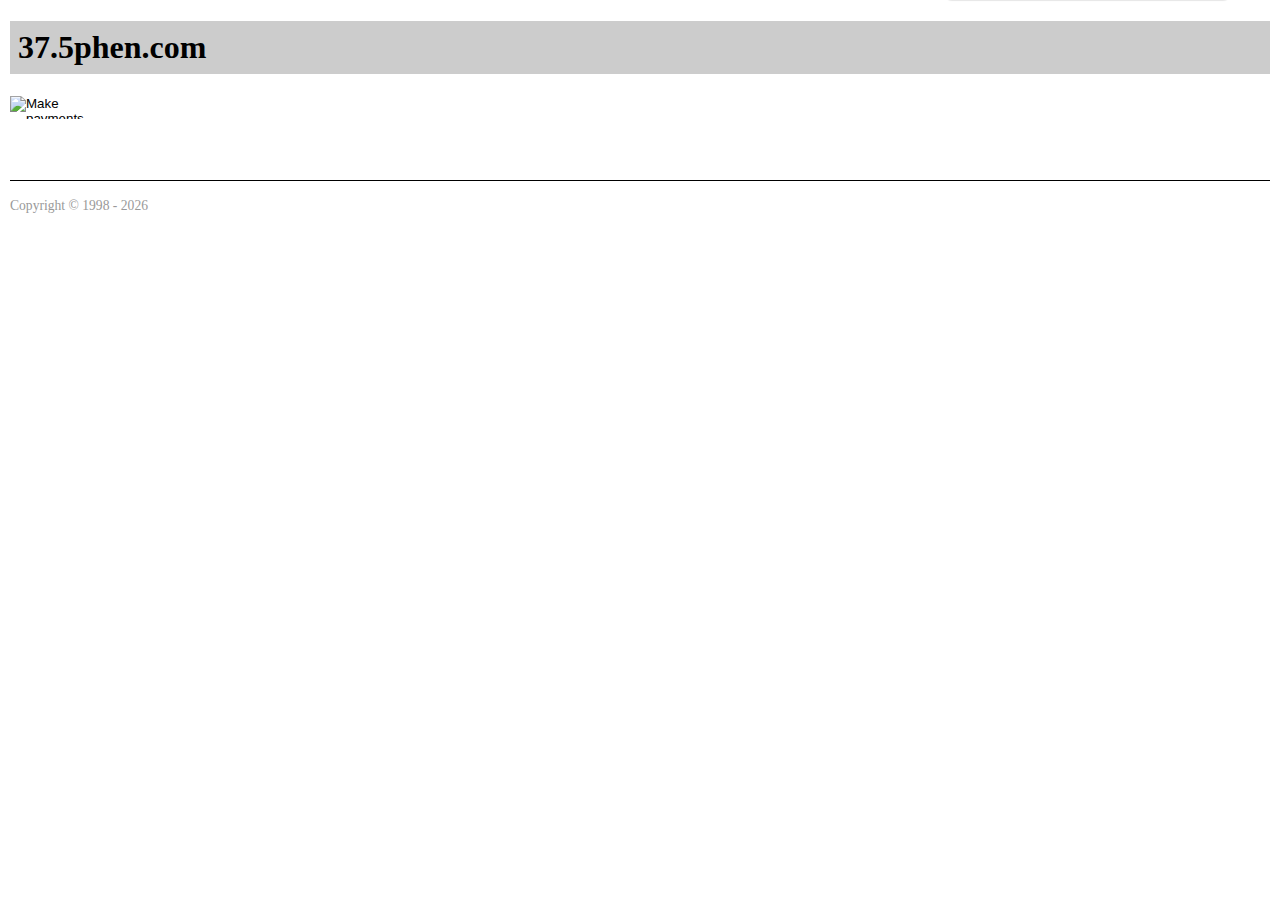
<file: diet-plans/female-active.html>
<!DOCTYPE html>
<html lang="en" class="yui3-loading">
<head>
    <meta charset="utf-8">
    <title> Female Active Diet Plan from 37.5Phen.com | 37.5phen.com</title>
    <link rel="stylesheet" href="http://yui.yahooapis.com/combo?3.5.0/build/cssreset/reset-min.css&amp;3.5.0/build/cssfonts/fonts-min.css&amp;3.5.0/build/cssgrids/grids-min.css&amp;3.5.0/build/cssbase/base-min.css">
	<link rel="stylesheet" href="/css/style.css">
    <script src="http://yui.yahooapis.com/3.5.0/build/yui/yui-min.js"></script>
</head>
<body class="yui3-skin-sam">
<h1>37.5phen.com</h1>
<div class="yui3-g" id="bd">
    <div class="yui3-u" id="side">
        <div class="content">
           <div id="productsandservices" class="yui3-menu">
                <div class="yui3-menu-content">
                    <ul class="first-of-type">
                        <li class="yui3-menuitem"><a class="yui3-menuitem-content" href="/">Home</a></li>
                        <li>
                            <a class="yui3-menu-label" href="#loosing-weight">Loosing Weight</a>
                            <div id="loosing-weight" class="yui3-menu">
                                <div class="yui3-menu-content">
                                    <ul>
                                        <li class="yui3-menuitem"><a class="yui3-menuitem-content" href="/benefits.html">Benefits of Weight Loss</a></li>
                                        <li class="yui3-menuitem"><a class="yui3-menuitem-content" href="/37.5phen.html">Why 37.5phen?</a></li>
										<li class="yui3-menuitem"><a class="yui3-menuitem-content" href="/appetite-suppression.html">Appetite Suppression</a> </li>
                                        
                                        <li class="yui3-menuitem"><a class="yui3-menuitem-content" href="/faq.html">FAQ</a></li>
                                    </ul>
                                </div>
                            </div>
                        </li>

                        <li>
                            <a class="yui3-menu-label" href="#what-is-37-5phen">What is 37.5phen?</a>
                            <div id="what-is-37-5phen" class="yui3-menu">
                                <div class="yui3-menu-content">
                                    <ul>
                                        <li class="yui3-menuitem"><a class="yui3-menuitem-content" href="#">Answers</a></li>
                                        <li class="yui3-menuitem"><a class="yui3-menuitem-content" href="#">Forums</a></li>
                                        <li class="yui3-menuitem"><a class="yui3-menuitem-content" href="/company.html">Company Info</a></li>
                                        
                                    </ul>
                                </div>
                            </div>
                        </li>
						<li>
                            <a class="yui3-menu-label" href="#diet-plans">Diet Plans</a>
                            <div id="diet-plans" class="yui3-menu">
                                <div class="yui3-menu-content">
                                    <ul>
                                        <li class="yui3-menuitem"><a class="yui3-menuitem-content" href="/diet-plans/non-active.html">Non Active Diet Plans</a></li>
                                        <li class="yui3-menuitem"><a class="yui3-menuitem-content" href="/diet-plans/active.html">Active Diet Plans</a></li>
                                    </ul>

                                    <ul>
                                        <li class="yui3-menuitem"><a class="yui3-menuitem-content" href="/diet-plans/female-non-active.html"><span class="Unicode">♀</span> Female Non Active</a></li>
                                        <li class="yui3-menuitem"><a class="yui3-menuitem-content" href="/diet-plans/female-active.html"><span class="Unicode">♀</span> Female Active</a></li>
                                    </ul>

                                    <ul>
                                        <li class="yui3-menuitem"><a class="yui3-menuitem-content" href="/diet-plans/male-non-active.html"><span class="Unicode">♂</span> Male Non Active</a></li>
                                        <li class="yui3-menuitem"><a class="yui3-menuitem-content" href="/diet-plans/male-active.html"><span class="Unicode">♂</span> Male Active</a></li>
                                    </ul>
									<ul>
                                        <li class="yui3-menuitem"><a class="yui3-menuitem-content" href="/diet-plans/vegetarian.html">Vegetarian Weight Loss Plan</a></li>
										<li class="yui3-menuitem"><a class="yui3-menuitem-content" href="/diet-plans/your-cellulite-banishing.html">Your Cellulite Banishing</a></li>
                                    </ul>

                                </div>
                            </div>
                        </li>
                    </ul>
                </div>
            </div>
        </div>
		<form method="post" action="https://www.paypal.com/cgi-bin/webscr" target="paypal">
			<input type="hidden" name="cmd" value="_cart">
			<input type="hidden" name="business" value="paypal@5phen.com">
			<input type="hidden" name="item_name" value="37.5phen">
			<input type="hidden" name="item_number" value="37.5-phen-60">
			<input type="hidden" name="amount" value="29.99">
			<input type="hidden" name="shipping" value="6.99">
			<input type="hidden" name="shipping2" value="0.50">
			<input type="hidden" name="handling" value="2.00">
			<input type="hidden" name="currency_code" value="GBP">
			<input type="hidden" name="return" value="">
			<input type="hidden" name="undefined_quantity" value="1">
			<input type="hidden" name="add" value="1">
			<input type="image" src="http://www.paypalobjects.com/en_US/i/btn/x-click-but22.gif" border="0" name="submit" width="87" height="23" alt="Make payments with PayPal - it's fast, free and secure!">
		</form>
    </div>
    <div class="yui3-u" id="main">	
        
	</div>
</div>

<div id="footer">
    <p>Copyright © 1998 - <script type="text/javascript">
	<!--
	var currentTime = new Date()
	var year = currentTime.getFullYear()
	document.write(year)
	//-->
	</script></p>
</div>
	<script>
	    //  Call the "use" method, passing in "node-menunav".  This will load the
	    //  script and CSS for the MenuNav Node Plugin and all of the required
	    //  dependencies.
	    YUI().use('node-menunav', function(Y) {
	        //  Retrieve the Node instance representing the root menu
	        //  (<div id="productsandservices">)
	        var menu = Y.one("#productsandservices");
	        //  Use the "all" method to retrieve the
	        //  Node instances representing each submenu.
	        menu.all(".yui3-menu").each(function (node) {
	            // Append a shadow element to the bounding box of each submenu
	            node.append('<div class="yui3-menu-shadow"></div>');
	        });
	        //  Call the "plug" method of the Node instance, passing in a reference to the
	        //  MenuNav Node Plugin.
	        menu.plug(Y.Plugin.NodeMenuNav);
	        //  Show the menu now that it is ready
	        menu.get("ownerDocument").get("documentElement").removeClass("yui3-loading");
	    });
	</script>
	<script src="/js/minicart.js" type="text/javascript"></script>
	<script type="text/javascript">
    	PAYPAL.apps.MiniCart.render();
	</script>
	<script type="text/javascript">
		$(function(){
			// Tabs
			$('#tabs').tabs();
			// remove ui-tabs ui-widget ui-widget-content ui-corner-all
		});	
	</script>
</body>
</html>
</file>
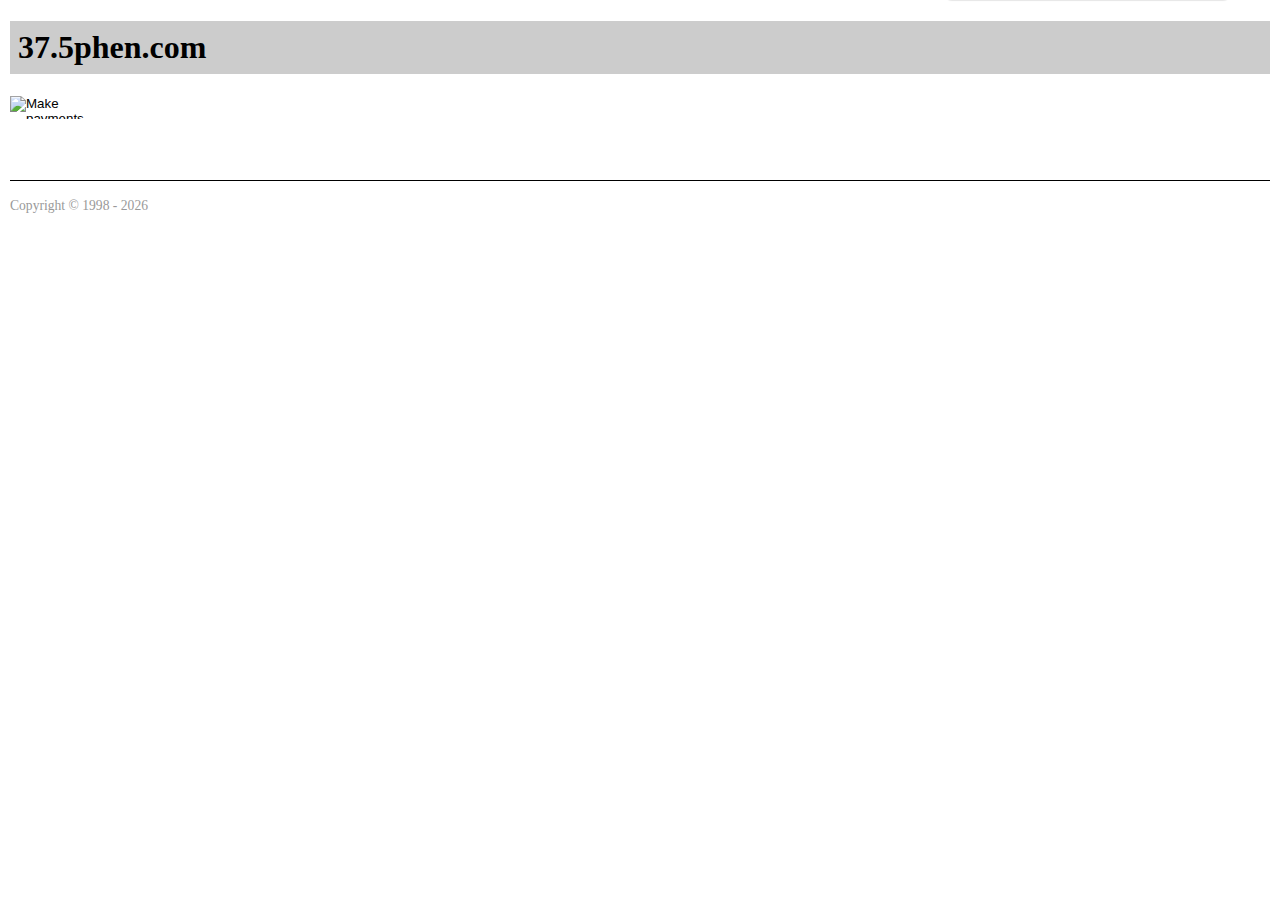
<file: diet-plans/female-non-active.html>
<!DOCTYPE html>
<html lang="en" class="yui3-loading">
<head>
    <meta charset="utf-8">
    <title> Female Non Active Diet Plan from 37.5Phen.com | 37.5phen.com</title>
    <link rel="stylesheet" href="http://yui.yahooapis.com/combo?3.5.0/build/cssreset/reset-min.css&amp;3.5.0/build/cssfonts/fonts-min.css&amp;3.5.0/build/cssgrids/grids-min.css&amp;3.5.0/build/cssbase/base-min.css">
	<link rel="stylesheet" href="/css/style.css">
    <script src="http://yui.yahooapis.com/3.5.0/build/yui/yui-min.js"></script>
</head>
<body class="yui3-skin-sam">
<h1>37.5phen.com</h1>
<div class="yui3-g" id="bd">
    <div class="yui3-u" id="side">
        <div class="content">
           <div id="productsandservices" class="yui3-menu">
                <div class="yui3-menu-content">
                    <ul class="first-of-type">
                        <li class="yui3-menuitem"><a class="yui3-menuitem-content" href="/">Home</a></li>
                        <li>
                            <a class="yui3-menu-label" href="#loosing-weight">Loosing Weight</a>
                            <div id="loosing-weight" class="yui3-menu">
                                <div class="yui3-menu-content">
                                    <ul>
                                        <li class="yui3-menuitem"><a class="yui3-menuitem-content" href="/benefits.html">Benefits of Weight Loss</a></li>
                                        <li class="yui3-menuitem"><a class="yui3-menuitem-content" href="/37.5phen.html">Why 37.5phen?</a></li>
										<li class="yui3-menuitem"><a class="yui3-menuitem-content" href="/appetite-suppression.html">Appetite Suppression</a> </li>
                                        
                                        <li class="yui3-menuitem"><a class="yui3-menuitem-content" href="/faq.html">FAQ</a></li>
                                    </ul>
                                </div>
                            </div>
                        </li>

                        <li>
                            <a class="yui3-menu-label" href="#what-is-37-5phen">What is 37.5phen?</a>
                            <div id="what-is-37-5phen" class="yui3-menu">
                                <div class="yui3-menu-content">
                                    <ul>
                                        <li class="yui3-menuitem"><a class="yui3-menuitem-content" href="#">Answers</a></li>
                                        <li class="yui3-menuitem"><a class="yui3-menuitem-content" href="#">Forums</a></li>
                                        <li class="yui3-menuitem"><a class="yui3-menuitem-content" href="/company.html">Company Info</a></li>
                                        
                                    </ul>
                                </div>
                            </div>
                        </li>
						<li>
                            <a class="yui3-menu-label" href="#diet-plans">Diet Plans</a>
                            <div id="diet-plans" class="yui3-menu">
                                <div class="yui3-menu-content">
                                    <ul>
                                        <li class="yui3-menuitem"><a class="yui3-menuitem-content" href="/diet-plans/non-active.html">Non Active Diet Plans</a></li>
                                        <li class="yui3-menuitem"><a class="yui3-menuitem-content" href="/diet-plans/active.html">Active Diet Plans</a></li>
                                    </ul>

                                    <ul>
                                        <li class="yui3-menuitem"><a class="yui3-menuitem-content" href="/diet-plans/female-non-active.html"><span class="Unicode">♀</span> Female Non Active</a></li>
                                        <li class="yui3-menuitem"><a class="yui3-menuitem-content" href="/diet-plans/female-active.html"><span class="Unicode">♀</span> Female Active</a></li>
                                    </ul>

                                    <ul>
                                        <li class="yui3-menuitem"><a class="yui3-menuitem-content" href="/diet-plans/male-non-active.html"><span class="Unicode">♂</span> Male Non Active</a></li>
                                        <li class="yui3-menuitem"><a class="yui3-menuitem-content" href="/diet-plans/male-active.html"><span class="Unicode">♂</span> Male Active</a></li>
                                    </ul>
									<ul>
                                        <li class="yui3-menuitem"><a class="yui3-menuitem-content" href="/diet-plans/vegetarian.html">Vegetarian Weight Loss Plan</a></li>
										<li class="yui3-menuitem"><a class="yui3-menuitem-content" href="/diet-plans/your-cellulite-banishing.html">Your Cellulite Banishing</a></li>
                                    </ul>

                                </div>
                            </div>
                        </li>
                    </ul>
                </div>
            </div>
        </div>
		<form method="post" action="https://www.paypal.com/cgi-bin/webscr" target="paypal">
			<input type="hidden" name="cmd" value="_cart">
			<input type="hidden" name="business" value="paypal@5phen.com">
			<input type="hidden" name="item_name" value="37.5phen">
			<input type="hidden" name="item_number" value="37.5-phen-60">
			<input type="hidden" name="amount" value="29.99">
			<input type="hidden" name="shipping" value="6.99">
			<input type="hidden" name="shipping2" value="0.50">
			<input type="hidden" name="handling" value="2.00">
			<input type="hidden" name="currency_code" value="GBP">
			<input type="hidden" name="return" value="">
			<input type="hidden" name="undefined_quantity" value="1">
			<input type="hidden" name="add" value="1">
			<input type="image" src="http://www.paypalobjects.com/en_US/i/btn/x-click-but22.gif" border="0" name="submit" width="87" height="23" alt="Make payments with PayPal - it's fast, free and secure!">
		</form>
    </div>
    <div class="yui3-u" id="main">	
        
	</div>
</div>

<div id="footer">
    <p>Copyright © 1998 - <script type="text/javascript">
	<!--
	var currentTime = new Date()
	var year = currentTime.getFullYear()
	document.write(year)
	//-->
	</script></p>
</div>
	<script>
	    //  Call the "use" method, passing in "node-menunav".  This will load the
	    //  script and CSS for the MenuNav Node Plugin and all of the required
	    //  dependencies.
	    YUI().use('node-menunav', function(Y) {
	        //  Retrieve the Node instance representing the root menu
	        //  (<div id="productsandservices">)
	        var menu = Y.one("#productsandservices");
	        //  Use the "all" method to retrieve the
	        //  Node instances representing each submenu.
	        menu.all(".yui3-menu").each(function (node) {
	            // Append a shadow element to the bounding box of each submenu
	            node.append('<div class="yui3-menu-shadow"></div>');
	        });
	        //  Call the "plug" method of the Node instance, passing in a reference to the
	        //  MenuNav Node Plugin.
	        menu.plug(Y.Plugin.NodeMenuNav);
	        //  Show the menu now that it is ready
	        menu.get("ownerDocument").get("documentElement").removeClass("yui3-loading");
	    });
	</script>
	<script src="/js/minicart.js" type="text/javascript"></script>
	<script type="text/javascript">
    	PAYPAL.apps.MiniCart.render();
	</script>
	<script type="text/javascript">
		$(function(){
			// Tabs
			$('#tabs').tabs();
			// remove ui-tabs ui-widget ui-widget-content ui-corner-all
		});	
	</script>
</body>
</html>
</file>
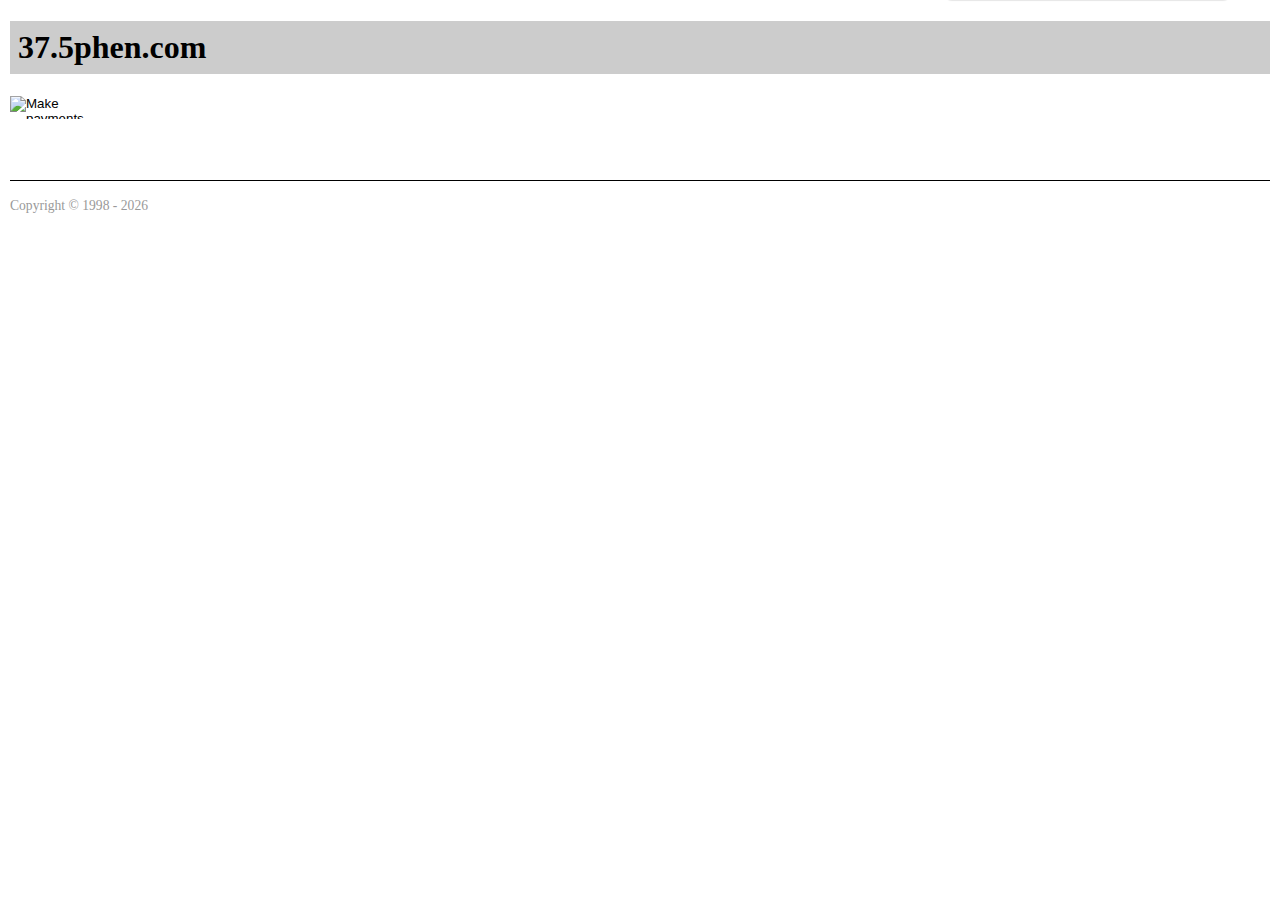
<file: diet-plans/male-active.html>
<!DOCTYPE html>
<html lang="en" class="yui3-loading">
<head>
    <meta charset="utf-8">
    <title> Male Active Diet Plan from 37.5Phen.com | 37.5phen.com</title>
    <link rel="stylesheet" href="http://yui.yahooapis.com/combo?3.5.0/build/cssreset/reset-min.css&amp;3.5.0/build/cssfonts/fonts-min.css&amp;3.5.0/build/cssgrids/grids-min.css&amp;3.5.0/build/cssbase/base-min.css">
	<link rel="stylesheet" href="/css/style.css">
    <script src="http://yui.yahooapis.com/3.5.0/build/yui/yui-min.js"></script>
</head>
<body class="yui3-skin-sam">
<h1>37.5phen.com</h1>
<div class="yui3-g" id="bd">
    <div class="yui3-u" id="side">
        <div class="content">
           <div id="productsandservices" class="yui3-menu">
                <div class="yui3-menu-content">
                    <ul class="first-of-type">
                        <li class="yui3-menuitem"><a class="yui3-menuitem-content" href="/">Home</a></li>
                        <li>
                            <a class="yui3-menu-label" href="#loosing-weight">Loosing Weight</a>
                            <div id="loosing-weight" class="yui3-menu">
                                <div class="yui3-menu-content">
                                    <ul>
                                        <li class="yui3-menuitem"><a class="yui3-menuitem-content" href="/benefits.html">Benefits of Weight Loss</a></li>
                                        <li class="yui3-menuitem"><a class="yui3-menuitem-content" href="/37.5phen.html">Why 37.5phen?</a></li>
										<li class="yui3-menuitem"><a class="yui3-menuitem-content" href="/appetite-suppression.html">Appetite Suppression</a> </li>
                                        
                                        <li class="yui3-menuitem"><a class="yui3-menuitem-content" href="/faq.html">FAQ</a></li>
                                    </ul>
                                </div>
                            </div>
                        </li>

                        <li>
                            <a class="yui3-menu-label" href="#what-is-37-5phen">What is 37.5phen?</a>
                            <div id="what-is-37-5phen" class="yui3-menu">
                                <div class="yui3-menu-content">
                                    <ul>
                                        <li class="yui3-menuitem"><a class="yui3-menuitem-content" href="#">Answers</a></li>
                                        <li class="yui3-menuitem"><a class="yui3-menuitem-content" href="#">Forums</a></li>
                                        <li class="yui3-menuitem"><a class="yui3-menuitem-content" href="/company.html">Company Info</a></li>
                                        
                                    </ul>
                                </div>
                            </div>
                        </li>
						<li>
                            <a class="yui3-menu-label" href="#diet-plans">Diet Plans</a>
                            <div id="diet-plans" class="yui3-menu">
                                <div class="yui3-menu-content">
                                    <ul>
                                        <li class="yui3-menuitem"><a class="yui3-menuitem-content" href="/diet-plans/non-active.html">Non Active Diet Plans</a></li>
                                        <li class="yui3-menuitem"><a class="yui3-menuitem-content" href="/diet-plans/active.html">Active Diet Plans</a></li>
                                    </ul>

                                    <ul>
                                        <li class="yui3-menuitem"><a class="yui3-menuitem-content" href="/diet-plans/female-non-active.html"><span class="Unicode">♀</span> Female Non Active</a></li>
                                        <li class="yui3-menuitem"><a class="yui3-menuitem-content" href="/diet-plans/female-active.html"><span class="Unicode">♀</span> Female Active</a></li>
                                    </ul>

                                    <ul>
                                        <li class="yui3-menuitem"><a class="yui3-menuitem-content" href="/diet-plans/male-non-active.html"><span class="Unicode">♂</span> Male Non Active</a></li>
                                        <li class="yui3-menuitem"><a class="yui3-menuitem-content" href="/diet-plans/male-active.html"><span class="Unicode">♂</span> Male Active</a></li>
                                    </ul>
									<ul>
                                        <li class="yui3-menuitem"><a class="yui3-menuitem-content" href="/diet-plans/vegetarian.html">Vegetarian Weight Loss Plan</a></li>
										<li class="yui3-menuitem"><a class="yui3-menuitem-content" href="/diet-plans/your-cellulite-banishing.html">Your Cellulite Banishing</a></li>
                                    </ul>

                                </div>
                            </div>
                        </li>
                    </ul>
                </div>
            </div>
        </div>
		<form method="post" action="https://www.paypal.com/cgi-bin/webscr" target="paypal">
			<input type="hidden" name="cmd" value="_cart">
			<input type="hidden" name="business" value="paypal@5phen.com">
			<input type="hidden" name="item_name" value="37.5phen">
			<input type="hidden" name="item_number" value="37.5-phen-60">
			<input type="hidden" name="amount" value="29.99">
			<input type="hidden" name="shipping" value="6.99">
			<input type="hidden" name="shipping2" value="0.50">
			<input type="hidden" name="handling" value="2.00">
			<input type="hidden" name="currency_code" value="GBP">
			<input type="hidden" name="return" value="">
			<input type="hidden" name="undefined_quantity" value="1">
			<input type="hidden" name="add" value="1">
			<input type="image" src="http://www.paypalobjects.com/en_US/i/btn/x-click-but22.gif" border="0" name="submit" width="87" height="23" alt="Make payments with PayPal - it's fast, free and secure!">
		</form>
    </div>
    <div class="yui3-u" id="main">	
        
	</div>
</div>

<div id="footer">
    <p>Copyright © 1998 - <script type="text/javascript">
	<!--
	var currentTime = new Date()
	var year = currentTime.getFullYear()
	document.write(year)
	//-->
	</script></p>
</div>
	<script>
	    //  Call the "use" method, passing in "node-menunav".  This will load the
	    //  script and CSS for the MenuNav Node Plugin and all of the required
	    //  dependencies.
	    YUI().use('node-menunav', function(Y) {
	        //  Retrieve the Node instance representing the root menu
	        //  (<div id="productsandservices">)
	        var menu = Y.one("#productsandservices");
	        //  Use the "all" method to retrieve the
	        //  Node instances representing each submenu.
	        menu.all(".yui3-menu").each(function (node) {
	            // Append a shadow element to the bounding box of each submenu
	            node.append('<div class="yui3-menu-shadow"></div>');
	        });
	        //  Call the "plug" method of the Node instance, passing in a reference to the
	        //  MenuNav Node Plugin.
	        menu.plug(Y.Plugin.NodeMenuNav);
	        //  Show the menu now that it is ready
	        menu.get("ownerDocument").get("documentElement").removeClass("yui3-loading");
	    });
	</script>
	<script src="/js/minicart.js" type="text/javascript"></script>
	<script type="text/javascript">
    	PAYPAL.apps.MiniCart.render();
	</script>
	<script type="text/javascript">
		$(function(){
			// Tabs
			$('#tabs').tabs();
			// remove ui-tabs ui-widget ui-widget-content ui-corner-all
		});	
	</script>
</body>
</html>
</file>
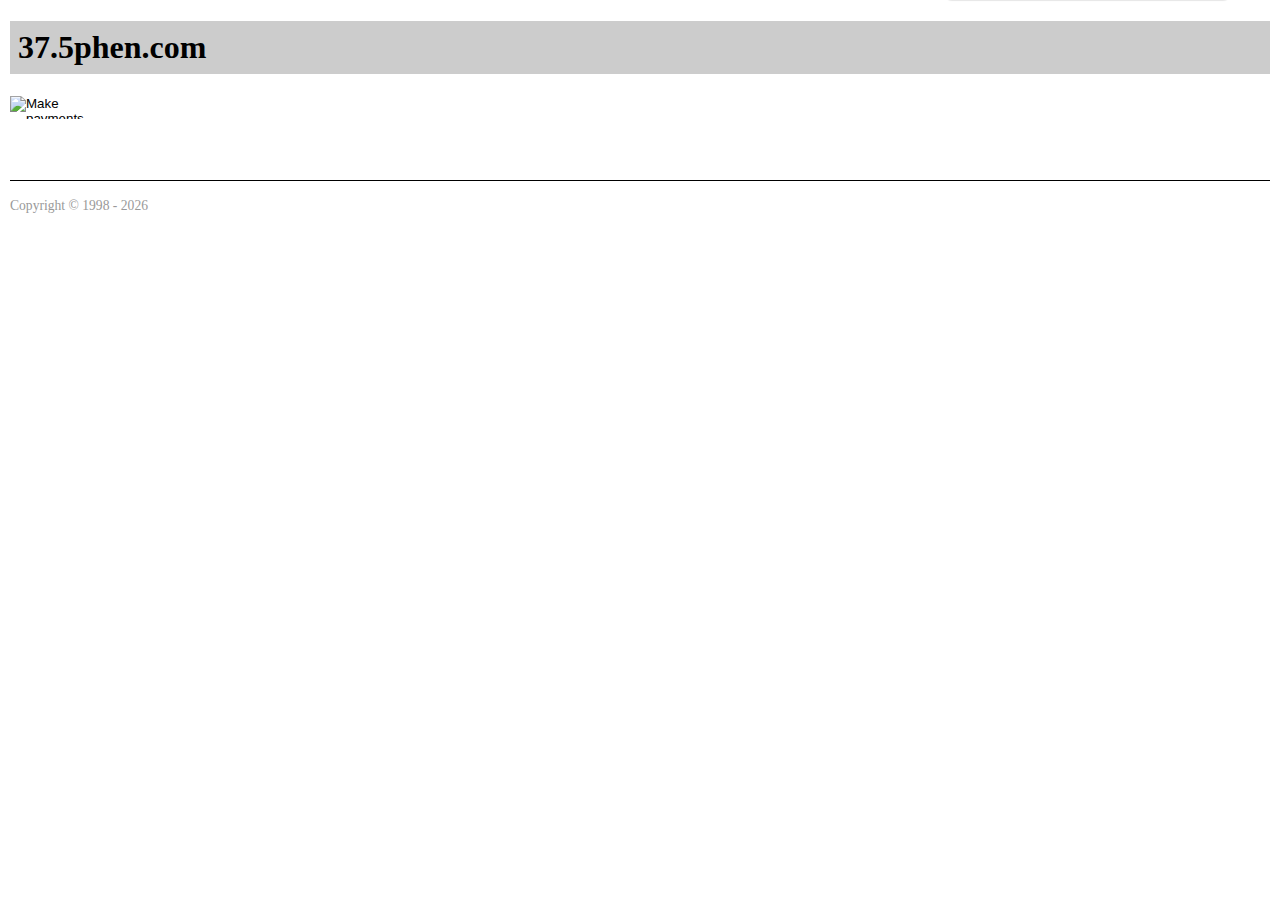
<file: diet-plans/male-non-active.html>
<!DOCTYPE html>
<html lang="en" class="yui3-loading">
<head>
    <meta charset="utf-8">
    <title> Male Non Active Diet Plan from 37.5Phen.com | 37.5phen.com</title>
    <link rel="stylesheet" href="http://yui.yahooapis.com/combo?3.5.0/build/cssreset/reset-min.css&amp;3.5.0/build/cssfonts/fonts-min.css&amp;3.5.0/build/cssgrids/grids-min.css&amp;3.5.0/build/cssbase/base-min.css">
	<link rel="stylesheet" href="/css/style.css">
    <script src="http://yui.yahooapis.com/3.5.0/build/yui/yui-min.js"></script>
</head>
<body class="yui3-skin-sam">
<h1>37.5phen.com</h1>
<div class="yui3-g" id="bd">
    <div class="yui3-u" id="side">
        <div class="content">
           <div id="productsandservices" class="yui3-menu">
                <div class="yui3-menu-content">
                    <ul class="first-of-type">
                        <li class="yui3-menuitem"><a class="yui3-menuitem-content" href="/">Home</a></li>
                        <li>
                            <a class="yui3-menu-label" href="#loosing-weight">Loosing Weight</a>
                            <div id="loosing-weight" class="yui3-menu">
                                <div class="yui3-menu-content">
                                    <ul>
                                        <li class="yui3-menuitem"><a class="yui3-menuitem-content" href="/benefits.html">Benefits of Weight Loss</a></li>
                                        <li class="yui3-menuitem"><a class="yui3-menuitem-content" href="/37.5phen.html">Why 37.5phen?</a></li>
										<li class="yui3-menuitem"><a class="yui3-menuitem-content" href="/appetite-suppression.html">Appetite Suppression</a> </li>
                                        
                                        <li class="yui3-menuitem"><a class="yui3-menuitem-content" href="/faq.html">FAQ</a></li>
                                    </ul>
                                </div>
                            </div>
                        </li>

                        <li>
                            <a class="yui3-menu-label" href="#what-is-37-5phen">What is 37.5phen?</a>
                            <div id="what-is-37-5phen" class="yui3-menu">
                                <div class="yui3-menu-content">
                                    <ul>
                                        <li class="yui3-menuitem"><a class="yui3-menuitem-content" href="#">Answers</a></li>
                                        <li class="yui3-menuitem"><a class="yui3-menuitem-content" href="#">Forums</a></li>
                                        <li class="yui3-menuitem"><a class="yui3-menuitem-content" href="/company.html">Company Info</a></li>
                                        
                                    </ul>
                                </div>
                            </div>
                        </li>
						<li>
                            <a class="yui3-menu-label" href="#diet-plans">Diet Plans</a>
                            <div id="diet-plans" class="yui3-menu">
                                <div class="yui3-menu-content">
                                    <ul>
                                        <li class="yui3-menuitem"><a class="yui3-menuitem-content" href="/diet-plans/non-active.html">Non Active Diet Plans</a></li>
                                        <li class="yui3-menuitem"><a class="yui3-menuitem-content" href="/diet-plans/active.html">Active Diet Plans</a></li>
                                    </ul>

                                    <ul>
                                        <li class="yui3-menuitem"><a class="yui3-menuitem-content" href="/diet-plans/female-non-active.html"><span class="Unicode">♀</span> Female Non Active</a></li>
                                        <li class="yui3-menuitem"><a class="yui3-menuitem-content" href="/diet-plans/female-active.html"><span class="Unicode">♀</span> Female Active</a></li>
                                    </ul>

                                    <ul>
                                        <li class="yui3-menuitem"><a class="yui3-menuitem-content" href="/diet-plans/male-non-active.html"><span class="Unicode">♂</span> Male Non Active</a></li>
                                        <li class="yui3-menuitem"><a class="yui3-menuitem-content" href="/diet-plans/male-active.html"><span class="Unicode">♂</span> Male Active</a></li>
                                    </ul>
									<ul>
                                        <li class="yui3-menuitem"><a class="yui3-menuitem-content" href="/diet-plans/vegetarian.html">Vegetarian Weight Loss Plan</a></li>
										<li class="yui3-menuitem"><a class="yui3-menuitem-content" href="/diet-plans/your-cellulite-banishing.html">Your Cellulite Banishing</a></li>
                                    </ul>

                                </div>
                            </div>
                        </li>
                    </ul>
                </div>
            </div>
        </div>
		<form method="post" action="https://www.paypal.com/cgi-bin/webscr" target="paypal">
			<input type="hidden" name="cmd" value="_cart">
			<input type="hidden" name="business" value="paypal@5phen.com">
			<input type="hidden" name="item_name" value="37.5phen">
			<input type="hidden" name="item_number" value="37.5-phen-60">
			<input type="hidden" name="amount" value="29.99">
			<input type="hidden" name="shipping" value="6.99">
			<input type="hidden" name="shipping2" value="0.50">
			<input type="hidden" name="handling" value="2.00">
			<input type="hidden" name="currency_code" value="GBP">
			<input type="hidden" name="return" value="">
			<input type="hidden" name="undefined_quantity" value="1">
			<input type="hidden" name="add" value="1">
			<input type="image" src="http://www.paypalobjects.com/en_US/i/btn/x-click-but22.gif" border="0" name="submit" width="87" height="23" alt="Make payments with PayPal - it's fast, free and secure!">
		</form>
    </div>
    <div class="yui3-u" id="main">	
        
	</div>
</div>

<div id="footer">
    <p>Copyright © 1998 - <script type="text/javascript">
	<!--
	var currentTime = new Date()
	var year = currentTime.getFullYear()
	document.write(year)
	//-->
	</script></p>
</div>
	<script>
	    //  Call the "use" method, passing in "node-menunav".  This will load the
	    //  script and CSS for the MenuNav Node Plugin and all of the required
	    //  dependencies.
	    YUI().use('node-menunav', function(Y) {
	        //  Retrieve the Node instance representing the root menu
	        //  (<div id="productsandservices">)
	        var menu = Y.one("#productsandservices");
	        //  Use the "all" method to retrieve the
	        //  Node instances representing each submenu.
	        menu.all(".yui3-menu").each(function (node) {
	            // Append a shadow element to the bounding box of each submenu
	            node.append('<div class="yui3-menu-shadow"></div>');
	        });
	        //  Call the "plug" method of the Node instance, passing in a reference to the
	        //  MenuNav Node Plugin.
	        menu.plug(Y.Plugin.NodeMenuNav);
	        //  Show the menu now that it is ready
	        menu.get("ownerDocument").get("documentElement").removeClass("yui3-loading");
	    });
	</script>
	<script src="/js/minicart.js" type="text/javascript"></script>
	<script type="text/javascript">
    	PAYPAL.apps.MiniCart.render();
	</script>
	<script type="text/javascript">
		$(function(){
			// Tabs
			$('#tabs').tabs();
			// remove ui-tabs ui-widget ui-widget-content ui-corner-all
		});	
	</script>
</body>
</html>
</file>
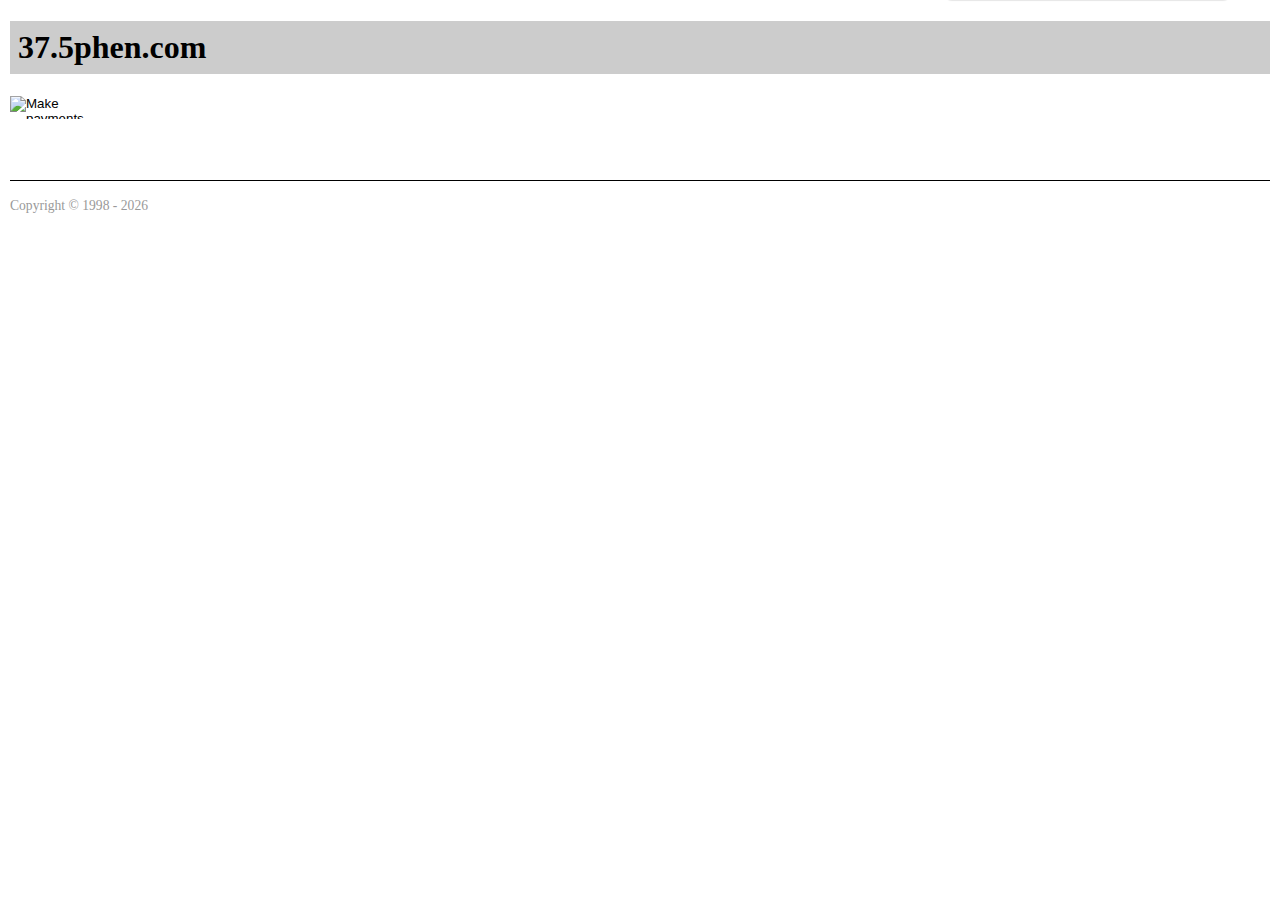
<file: diet-plans/non-active.html>
<!DOCTYPE html>
<html lang="en" class="yui3-loading">
<head>
    <meta charset="utf-8">
    <title> Non Active Diet Plan from 37.5Phen.com | 37.5phen.com</title>
    <link rel="stylesheet" href="http://yui.yahooapis.com/combo?3.5.0/build/cssreset/reset-min.css&amp;3.5.0/build/cssfonts/fonts-min.css&amp;3.5.0/build/cssgrids/grids-min.css&amp;3.5.0/build/cssbase/base-min.css">
	<link rel="stylesheet" href="/css/style.css">
    <script src="http://yui.yahooapis.com/3.5.0/build/yui/yui-min.js"></script>
</head>
<body class="yui3-skin-sam">
<h1>37.5phen.com</h1>
<div class="yui3-g" id="bd">
    <div class="yui3-u" id="side">
        <div class="content">
           <div id="productsandservices" class="yui3-menu">
                <div class="yui3-menu-content">
                    <ul class="first-of-type">
                        <li class="yui3-menuitem"><a class="yui3-menuitem-content" href="/">Home</a></li>
                        <li>
                            <a class="yui3-menu-label" href="#loosing-weight">Loosing Weight</a>
                            <div id="loosing-weight" class="yui3-menu">
                                <div class="yui3-menu-content">
                                    <ul>
                                        <li class="yui3-menuitem"><a class="yui3-menuitem-content" href="/benefits.html">Benefits of Weight Loss</a></li>
                                        <li class="yui3-menuitem"><a class="yui3-menuitem-content" href="/37.5phen.html">Why 37.5phen?</a></li>
										<li class="yui3-menuitem"><a class="yui3-menuitem-content" href="/appetite-suppression.html">Appetite Suppression</a> </li>
                                        
                                        <li class="yui3-menuitem"><a class="yui3-menuitem-content" href="/faq.html">FAQ</a></li>
                                    </ul>
                                </div>
                            </div>
                        </li>

                        <li>
                            <a class="yui3-menu-label" href="#what-is-37-5phen">What is 37.5phen?</a>
                            <div id="what-is-37-5phen" class="yui3-menu">
                                <div class="yui3-menu-content">
                                    <ul>
                                        <li class="yui3-menuitem"><a class="yui3-menuitem-content" href="#">Answers</a></li>
                                        <li class="yui3-menuitem"><a class="yui3-menuitem-content" href="#">Forums</a></li>
                                        <li class="yui3-menuitem"><a class="yui3-menuitem-content" href="/company.html">Company Info</a></li>
                                        
                                    </ul>
                                </div>
                            </div>
                        </li>
						<li>
                            <a class="yui3-menu-label" href="#diet-plans">Diet Plans</a>
                            <div id="diet-plans" class="yui3-menu">
                                <div class="yui3-menu-content">
                                    <ul>
                                        <li class="yui3-menuitem"><a class="yui3-menuitem-content" href="/diet-plans/non-active.html">Non Active Diet Plans</a></li>
                                        <li class="yui3-menuitem"><a class="yui3-menuitem-content" href="/diet-plans/active.html">Active Diet Plans</a></li>
                                    </ul>

                                    <ul>
                                        <li class="yui3-menuitem"><a class="yui3-menuitem-content" href="/diet-plans/female-non-active.html"><span class="Unicode">♀</span> Female Non Active</a></li>
                                        <li class="yui3-menuitem"><a class="yui3-menuitem-content" href="/diet-plans/female-active.html"><span class="Unicode">♀</span> Female Active</a></li>
                                    </ul>

                                    <ul>
                                        <li class="yui3-menuitem"><a class="yui3-menuitem-content" href="/diet-plans/male-non-active.html"><span class="Unicode">♂</span> Male Non Active</a></li>
                                        <li class="yui3-menuitem"><a class="yui3-menuitem-content" href="/diet-plans/male-active.html"><span class="Unicode">♂</span> Male Active</a></li>
                                    </ul>
									<ul>
                                        <li class="yui3-menuitem"><a class="yui3-menuitem-content" href="/diet-plans/vegetarian.html">Vegetarian Weight Loss Plan</a></li>
										<li class="yui3-menuitem"><a class="yui3-menuitem-content" href="/diet-plans/your-cellulite-banishing.html">Your Cellulite Banishing</a></li>
                                    </ul>

                                </div>
                            </div>
                        </li>
                    </ul>
                </div>
            </div>
        </div>
		<form method="post" action="https://www.paypal.com/cgi-bin/webscr" target="paypal">
			<input type="hidden" name="cmd" value="_cart">
			<input type="hidden" name="business" value="paypal@5phen.com">
			<input type="hidden" name="item_name" value="37.5phen">
			<input type="hidden" name="item_number" value="37.5-phen-60">
			<input type="hidden" name="amount" value="29.99">
			<input type="hidden" name="shipping" value="6.99">
			<input type="hidden" name="shipping2" value="0.50">
			<input type="hidden" name="handling" value="2.00">
			<input type="hidden" name="currency_code" value="GBP">
			<input type="hidden" name="return" value="">
			<input type="hidden" name="undefined_quantity" value="1">
			<input type="hidden" name="add" value="1">
			<input type="image" src="http://www.paypalobjects.com/en_US/i/btn/x-click-but22.gif" border="0" name="submit" width="87" height="23" alt="Make payments with PayPal - it's fast, free and secure!">
		</form>
    </div>
    <div class="yui3-u" id="main">	
        
	</div>
</div>

<div id="footer">
    <p>Copyright © 1998 - <script type="text/javascript">
	<!--
	var currentTime = new Date()
	var year = currentTime.getFullYear()
	document.write(year)
	//-->
	</script></p>
</div>
	<script>
	    //  Call the "use" method, passing in "node-menunav".  This will load the
	    //  script and CSS for the MenuNav Node Plugin and all of the required
	    //  dependencies.
	    YUI().use('node-menunav', function(Y) {
	        //  Retrieve the Node instance representing the root menu
	        //  (<div id="productsandservices">)
	        var menu = Y.one("#productsandservices");
	        //  Use the "all" method to retrieve the
	        //  Node instances representing each submenu.
	        menu.all(".yui3-menu").each(function (node) {
	            // Append a shadow element to the bounding box of each submenu
	            node.append('<div class="yui3-menu-shadow"></div>');
	        });
	        //  Call the "plug" method of the Node instance, passing in a reference to the
	        //  MenuNav Node Plugin.
	        menu.plug(Y.Plugin.NodeMenuNav);
	        //  Show the menu now that it is ready
	        menu.get("ownerDocument").get("documentElement").removeClass("yui3-loading");
	    });
	</script>
	<script src="/js/minicart.js" type="text/javascript"></script>
	<script type="text/javascript">
    	PAYPAL.apps.MiniCart.render();
	</script>
	<script type="text/javascript">
		$(function(){
			// Tabs
			$('#tabs').tabs();
			// remove ui-tabs ui-widget ui-widget-content ui-corner-all
		});	
	</script>
</body>
</html>
</file>
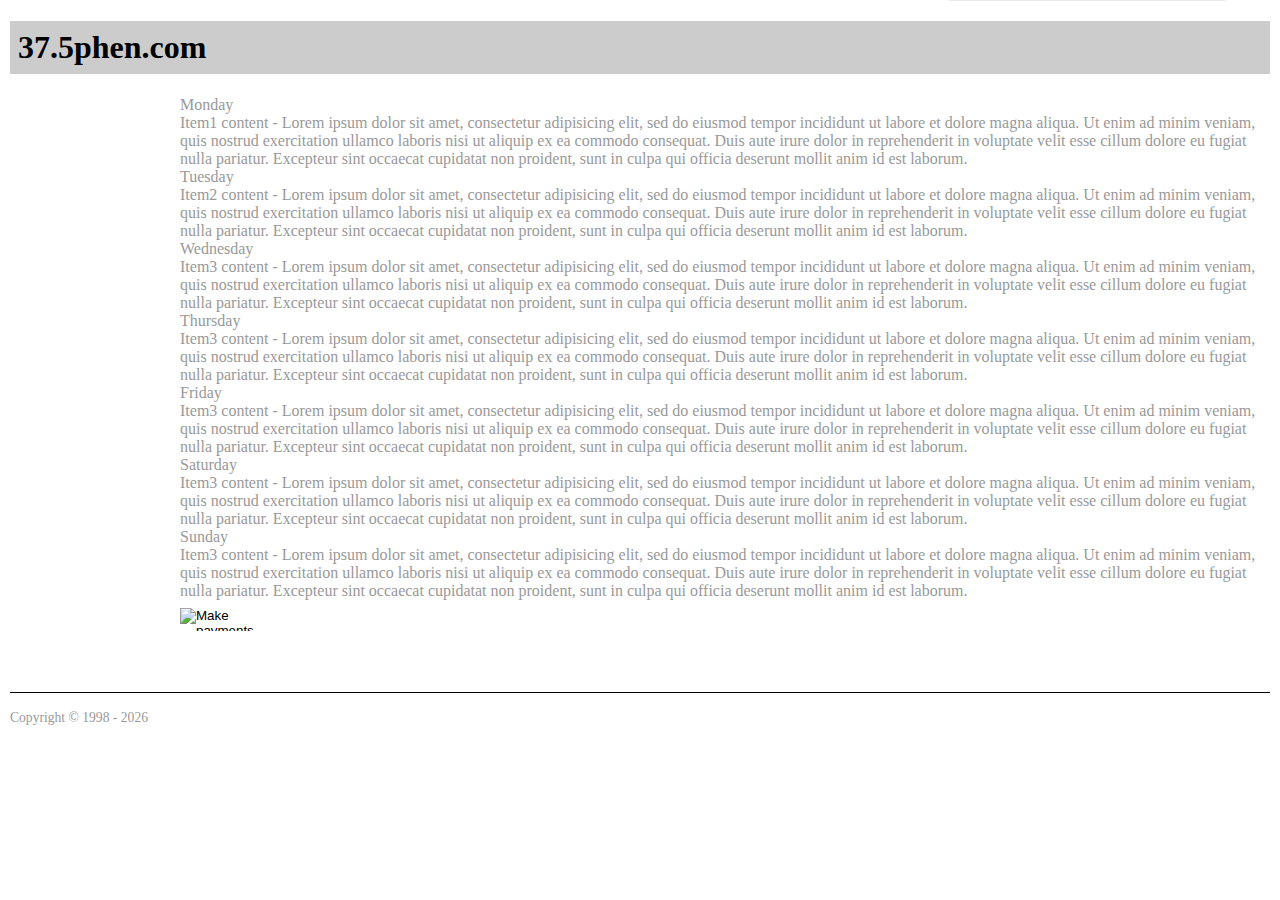
<file: diet-plans/plans.html>
<!DOCTYPE html>
<html lang="en" class="yui3-loading">
<head>
    <meta charset="utf-8">
    <title>37.5phen.com</title>
    <link rel="stylesheet" href="http://yui.yahooapis.com/combo?3.5.0/build/cssreset/reset-min.css&amp;3.5.0/build/cssfonts/fonts-min.css&amp;3.5.0/build/cssgrids/grids-min.css&amp;3.5.0/build/cssbase/base-min.css&amp;gallery-2011.03.23-22-20/build/gallery-accordion/assets/skins/sam/gallery-accordion.css">
    <link rel="stylesheet" href="/css/style.css">
    <script src="http://yui.yahooapis.com/3.5.0/build/yui/yui-min.js"></script>
</head>
<body class="yui3-skin-sam">

<style>
.yui3-menu-shadow {

    position: absolute;
    z-index: -1;
    top: 2px;
    left: -3px;
    background-color: #000;
    opacity: .12;
    filter: alpha(opacity=12);  /*  For IE since it doesn't implement the CSS3
                                    "opacity" property. */
    padding: 1px 3px 0 3px;
    width: 100%;
    height: 100%;

}

#productsandservices .yui3-menu .yui3-shim {

    z-index: -2;    /* Place the iframe shim behind the shadow element */

    /*
        Adjust the dimensions of the <iframe> shim to match the shadow,
        otherwise <select> elements will poke through the shadow.
    */

    left: -3px;
    padding: 3px 3px 0 3px;

}
</style>

<h1>37.5phen.com</h1>

<div class="yui3-g" id="bd">
    <div class="yui3-u" id="side">
        <div class="content">
           <div id="productsandservices" class="yui3-menu">
                <div class="yui3-menu-content">
                    <ul class="first-of-type">
                        <li class="yui3-menuitem"><a class="yui3-menuitem-content" href="/">Home</a></li>
                        <li>
                            <a class="yui3-menu-label" href="#loosing-weight">Loosing Weight</a>
                            <div id="loosing-weight" class="yui3-menu">
                                <div class="yui3-menu-content">
                                    <ul>
                                        <li class="yui3-menuitem"><a class="yui3-menuitem-content" href="/benefits.html">Benefits of Weight Loss</a></li>
                                        <li class="yui3-menuitem"><a class="yui3-menuitem-content" href="/37.5phen.html">Why 37.5phen?</a></li>
										<li class="yui3-menuitem"><a class="yui3-menuitem-content" href="/appetite-suppression.html">Appetite Suppression</a> </li>
                                        
                                        <li class="yui3-menuitem"><a class="yui3-menuitem-content" href="/faq.html">FAQ</a></li>
                                    </ul>
                                </div>
                            </div>
                        </li>

                        <li>
                            <a class="yui3-menu-label" href="#what-is-37-5phen">What is 37.5phen?</a>
                            <div id="what-is-37-5phen" class="yui3-menu">
                                <div class="yui3-menu-content">
                                    <ul>
                                        <li class="yui3-menuitem"><a class="yui3-menuitem-content" href="#">Answers</a></li>
                                        <li class="yui3-menuitem"><a class="yui3-menuitem-content" href="#">Forums</a></li>
                                        <li class="yui3-menuitem"><a class="yui3-menuitem-content" href="/company.html">Company Info</a></li>
                                        
                                    </ul>
                                </div>
                            </div>
                        </li>
						<li>
                            <a class="yui3-menu-label" href="#diet-plans">Diet Plans</a>
                            <div id="diet-plans" class="yui3-menu">
                                <div class="yui3-menu-content">

                                    <ul>
                                        <li class="yui3-menuitem"><a class="yui3-menuitem-content" href="/plans/non-active.html">Non Active Diet Plans</a></li>
                                        <li class="yui3-menuitem"><a class="yui3-menuitem-content" href="/plans/active.html">Active Diet Plans</a></li>
                                    </ul>

                                    <ul>
                                        <li class="yui3-menuitem"><a class="yui3-menuitem-content" href="/plans/female-non-active.html"><span class="Unicode">♀</span> Female Non Active</a></li>
                                        <li class="yui3-menuitem"><a class="yui3-menuitem-content" href="/plans/female-active.html"><span class="Unicode">♀</span> Female Active</a></li>
                                    </ul>

                                    <ul>
                                        <li class="yui3-menuitem"><a class="yui3-menuitem-content" href="/plans/male-non-active.html"><span class="Unicode">♂</span> Male Non Active</a></li>
                                    </ul>
									<ul>
                                        <li class="yui3-menuitem"><a class="yui3-menuitem-content" href="/plans/male-active.html"><span class="Unicode">♂</span> Male Active</a></li>
                                    </ul>
									<ul>
                                        <li class="yui3-menuitem"><a class="yui3-menuitem-content" href="/plans/vegetarian.html">Vegetarian Weight Loss Plan</a></li>
										<li class="yui3-menuitem"><a class="yui3-menuitem-content" href="/plans/your-cellulite-banishing.html">Your Cellulite Banishing</a></li>
                                    </ul>

                                </div>
                            </div>
                        </li>
                    </ul>
                </div>
            </div>
        </div>
    </div>
    <div class="yui3-u" id="main">
		     <div id="acc1" class="yui3-accordion"> <!-- If you are running in quirks mode, you may have to set the following styles for IE - style="position: relative; height: 420px; overflow: hidden;" -->
		         <div id="item1" class="yui3-accordion-item" data-contentheight="stretch" yuiConfig='{"expanded":true}'>
		             <div class="yui3-widget-hd">
		                 <a class="yui3-accordion-item-icon"></a>
		                 <a class="yui3-accordion-item-label">Monday</a>
		                 <div class="yui3-accordion-item-icons">
		                     <a class="yui3-accordion-item-iconexpanded"></a>
		                     <a class="yui3-accordion-item-iconclose yui3-accordion-item-iconclose-hidden"></a>
		                 </div>
		             </div>
		             <div class="yui3-widget-bd">
		                 <div id="pm1" style="position: relative;">
		                     Item1 content - Lorem ipsum dolor sit amet, consectetur adipisicing elit, sed do eiusmod tempor incididunt ut labore et dolore magna aliqua. Ut enim ad minim veniam, quis nostrud exercitation ullamco laboris nisi ut aliquip ex ea commodo consequat. Duis aute irure dolor in reprehenderit in voluptate velit esse cillum dolore eu fugiat nulla pariatur. Excepteur sint occaecat cupidatat non proident, sunt in culpa qui officia deserunt mollit anim id est laborum.
		                 </div>
		             </div>
		         </div>

		         <div id="item2" class="yui3-accordion-item" data-contentheight="stretch" yuiConfig='{"expanded":true}'>
		             <div class="yui3-widget-hd">
		                 <a class="yui3-accordion-item-icon"></a>
		                 <a class="yui3-accordion-item-label">Tuesday</a>
		                 <div class="yui3-accordion-item-icons">
		                     <a class="yui3-accordion-item-iconexpanded"></a>
		                     <a class="yui3-accordion-item-iconclose yui3-accordion-item-iconclose-hidden"></a>
		                 </div>
		             </div>
		             <div id="bodyid2" class="yui3-widget-bd">
		                 <div id="pm2" style="position:relative">
		                     Item2 content - Lorem ipsum dolor sit amet, consectetur adipisicing elit, sed do eiusmod tempor incididunt ut labore et dolore magna aliqua. Ut enim ad minim veniam, quis nostrud exercitation ullamco laboris nisi ut aliquip ex ea commodo consequat. Duis aute irure dolor in reprehenderit in voluptate velit esse cillum dolore eu fugiat nulla pariatur. Excepteur sint occaecat cupidatat non proident, sunt in culpa qui officia deserunt mollit anim id est laborum.
		                 </div>
		             </div>
		         </div>

		         <div id="item3" class="yui3-accordion-item" data-contentheight="stretch" yuiConfig='{"expanded":true}'>
		             <div class="yui3-widget-hd">
		                 <a class="yui3-accordion-item-icon"></a>
		                 <a class="yui3-accordion-item-label">Wednesday</a>
		                 <div class="yui3-accordion-item-icons">
		                     <a class="yui3-accordion-item-iconexpanded"></a>
		                     <a class="yui3-accordion-item-iconclose yui3-accordion-item-iconclose-hidden"></a>
		                 </div>
		             </div>
		             <div id="bodyid3" class="yui3-widget-bd">
		                 <div id="pm3" style="position:relative;">
		                     Item3 content - Lorem ipsum dolor sit amet, consectetur adipisicing elit, sed do eiusmod tempor incididunt ut labore et dolore magna aliqua. Ut enim ad minim veniam, quis nostrud exercitation ullamco laboris nisi ut aliquip ex ea commodo consequat. Duis aute irure dolor in reprehenderit in voluptate velit esse cillum dolore eu fugiat nulla pariatur. Excepteur sint occaecat cupidatat non proident, sunt in culpa qui officia deserunt mollit anim id est laborum.
		                 </div>
		             </div>
		         </div>
				<div id="item4" class="yui3-accordion-item" data-contentheight="stretch" yuiConfig='{"expanded":true}'>
		             <div class="yui3-widget-hd">
		                 <a class="yui3-accordion-item-icon"></a>
		                 <a class="yui3-accordion-item-label">Thursday</a>
		                 <div class="yui3-accordion-item-icons">
		                     <a class="yui3-accordion-item-iconexpanded"></a>
		                     <a class="yui3-accordion-item-iconclose yui3-accordion-item-iconclose-hidden"></a>
		                 </div>
		             </div>
		             <div id="bodyid4" class="yui3-widget-bd">
		                 <div id="pm4" style="position:relative;">
		                     Item3 content - Lorem ipsum dolor sit amet, consectetur adipisicing elit, sed do eiusmod tempor incididunt ut labore et dolore magna aliqua. Ut enim ad minim veniam, quis nostrud exercitation ullamco laboris nisi ut aliquip ex ea commodo consequat. Duis aute irure dolor in reprehenderit in voluptate velit esse cillum dolore eu fugiat nulla pariatur. Excepteur sint occaecat cupidatat non proident, sunt in culpa qui officia deserunt mollit anim id est laborum.
		                 </div>
		             </div>
		         </div>
				<div id="item5" class="yui3-accordion-item" data-contentheight="stretch" yuiConfig='{"expanded":true}'>
		             <div class="yui3-widget-hd">
		                 <a class="yui3-accordion-item-icon"></a>
		                 <a class="yui3-accordion-item-label">Friday</a>
		                 <div class="yui3-accordion-item-icons">
		                     <a class="yui3-accordion-item-iconexpanded"></a>
		                     <a class="yui3-accordion-item-iconclose yui3-accordion-item-iconclose-hidden"></a>
		                 </div>
		             </div>
		             <div id="bodyid5" class="yui3-widget-bd">
		                 <div id="pm5" style="position:relative;">
		                     Item3 content - Lorem ipsum dolor sit amet, consectetur adipisicing elit, sed do eiusmod tempor incididunt ut labore et dolore magna aliqua. Ut enim ad minim veniam, quis nostrud exercitation ullamco laboris nisi ut aliquip ex ea commodo consequat. Duis aute irure dolor in reprehenderit in voluptate velit esse cillum dolore eu fugiat nulla pariatur. Excepteur sint occaecat cupidatat non proident, sunt in culpa qui officia deserunt mollit anim id est laborum.
		                 </div>
		             </div>
		         </div>
				<div id="item6" class="yui3-accordion-item" data-contentheight="stretch" yuiConfig='{"expanded":true}'>
		             <div class="yui3-widget-hd">
		                 <a class="yui3-accordion-item-icon"></a>
		                 <a class="yui3-accordion-item-label">Saturday</a>
		                 <div class="yui3-accordion-item-icons">
		                     <a class="yui3-accordion-item-iconexpanded"></a>
		                     <a class="yui3-accordion-item-iconclose yui3-accordion-item-iconclose-hidden"></a>
		                 </div>
		             </div>
		             <div id="bodyid6" class="yui3-widget-bd">
		                 <div id="pm6" style="position:relative;">
		                     Item3 content - Lorem ipsum dolor sit amet, consectetur adipisicing elit, sed do eiusmod tempor incididunt ut labore et dolore magna aliqua. Ut enim ad minim veniam, quis nostrud exercitation ullamco laboris nisi ut aliquip ex ea commodo consequat. Duis aute irure dolor in reprehenderit in voluptate velit esse cillum dolore eu fugiat nulla pariatur. Excepteur sint occaecat cupidatat non proident, sunt in culpa qui officia deserunt mollit anim id est laborum.
		                 </div>
		             </div>
		         </div>
				<div id="item7" class="yui3-accordion-item" data-contentheight="stretch" yuiConfig='{"expanded":true}'>
		             <div class="yui3-widget-hd">
		                 <a class="yui3-accordion-item-icon"></a>
		                 <a class="yui3-accordion-item-label">Sunday</a>
		                 <div class="yui3-accordion-item-icons">
		                     <a class="yui3-accordion-item-iconexpanded"></a>
		                     <a class="yui3-accordion-item-iconclose yui3-accordion-item-iconclose-hidden"></a>
		                 </div>
		             </div>
		             <div id="bodyid7" class="yui3-widget-bd">
		                 <div id="pm7" style="position:relative;">
		                     Item3 content - Lorem ipsum dolor sit amet, consectetur adipisicing elit, sed do eiusmod tempor incididunt ut labore et dolore magna aliqua. Ut enim ad minim veniam, quis nostrud exercitation ullamco laboris nisi ut aliquip ex ea commodo consequat. Duis aute irure dolor in reprehenderit in voluptate velit esse cillum dolore eu fugiat nulla pariatur. Excepteur sint occaecat cupidatat non proident, sunt in culpa qui officia deserunt mollit anim id est laborum.
		                 </div>
		             </div>
		         </div>
		    </div>


        <form method="post" action="https://www.paypal.com/cgi-bin/webscr" target="paypal">
		<input type="hidden" name="cmd" value="_cart">
		<input type="hidden" name="business" value="paypal@5phen.com">
		<input type="hidden" name="item_name" value="37.5phen">
		<input type="hidden" name="item_number" value="37.5-phen-60">
		<input type="hidden" name="amount" value="29.99">
		<input type="hidden" name="shipping" value="6.99">
		<input type="hidden" name="shipping2" value="0.50">
		<input type="hidden" name="handling" value="2.00">
		<input type="hidden" name="currency_code" value="GBP">
		<input type="hidden" name="return" value="">
		<input type="hidden" name="undefined_quantity" value="1">
		<input type="hidden" name="add" value="1">
		<input type="image" src="http://www.paypalobjects.com/en_US/i/btn/x-click-but22.gif" border="0" name="submit" width="87" height="23" alt="Make payments with PayPal - it's fast, free and secure!">
		</form>
    </div>
</div>

<div id="footer">
    <p>Copyright © 1998 - <script type="text/javascript">
	<!--
	var currentTime = new Date()
	var year = currentTime.getFullYear()
	document.write(year)
	//-->
	</script></p>
</div>

<script>
    //  Call the "use" method, passing in "node-menunav".  This will load the
    //  script and CSS for the MenuNav Node Plugin and all of the required
    //  dependencies.

    YUI().use('node-menunav', function(Y) {

        //  Retrieve the Node instance representing the root menu
        //  (<div id="productsandservices">)

        var menu = Y.one("#productsandservices");


        //  Use the "all" method to retrieve the
        //  Node instances representing each submenu.

        menu.all(".yui3-menu").each(function (node) {

            // Append a shadow element to the bounding box of each submenu

            node.append('<div class="yui3-menu-shadow"></div>');

        });


        //  Call the "plug" method of the Node instance, passing in a reference to the
        //  MenuNav Node Plugin.

        menu.plug(Y.Plugin.NodeMenuNav);

        //  Show the menu now that it is ready

        menu.get("ownerDocument").get("documentElement").removeClass("yui3-loading");

    });

</script>
<script type="text/javascript">	

YUI({
    gallery : 'gallery-2011.03.23-22-20'
}).use( 'gallery-accordion', function(Y) {
    var accordion = new Y.Accordion({
        srcNode: "#acc1",
        useAnimation: true,
        collapseOthersOnExpand: true
    });

    accordion.render();
});

</script>
<script src="/js/minicart.js" type="text/javascript"></script>
<script type="text/javascript">
    PAYPAL.apps.MiniCart.render();
</script>
</body>
</html>
</file>
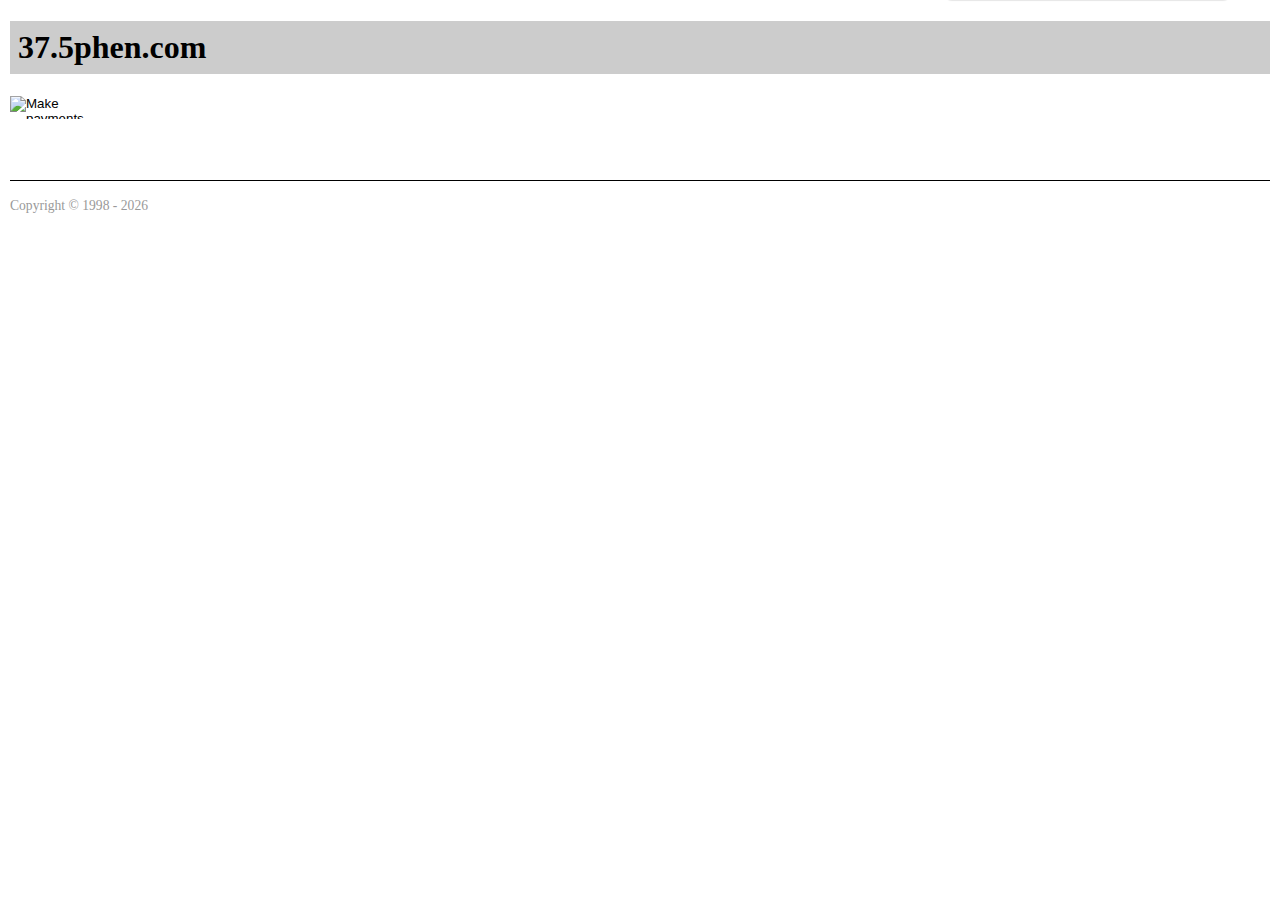
<file: diet-plans/vegetarian.html>
<!DOCTYPE html>
<html lang="en" class="yui3-loading">
<head>
    <meta charset="utf-8">
    <title> Vegetarian Diet Plan from 37.5Phen.com | 37.5phen.com</title>
    <link rel="stylesheet" href="http://yui.yahooapis.com/combo?3.5.0/build/cssreset/reset-min.css&amp;3.5.0/build/cssfonts/fonts-min.css&amp;3.5.0/build/cssgrids/grids-min.css&amp;3.5.0/build/cssbase/base-min.css">
	<link rel="stylesheet" href="/css/style.css">
    <script src="http://yui.yahooapis.com/3.5.0/build/yui/yui-min.js"></script>
</head>
<body class="yui3-skin-sam">
<h1>37.5phen.com</h1>
<div class="yui3-g" id="bd">
    <div class="yui3-u" id="side">
        <div class="content">
           <div id="productsandservices" class="yui3-menu">
                <div class="yui3-menu-content">
                    <ul class="first-of-type">
                        <li class="yui3-menuitem"><a class="yui3-menuitem-content" href="/">Home</a></li>
                        <li>
                            <a class="yui3-menu-label" href="#loosing-weight">Loosing Weight</a>
                            <div id="loosing-weight" class="yui3-menu">
                                <div class="yui3-menu-content">
                                    <ul>
                                        <li class="yui3-menuitem"><a class="yui3-menuitem-content" href="/benefits.html">Benefits of Weight Loss</a></li>
                                        <li class="yui3-menuitem"><a class="yui3-menuitem-content" href="/37.5phen.html">Why 37.5phen?</a></li>
										<li class="yui3-menuitem"><a class="yui3-menuitem-content" href="/appetite-suppression.html">Appetite Suppression</a> </li>
                                        
                                        <li class="yui3-menuitem"><a class="yui3-menuitem-content" href="/faq.html">FAQ</a></li>
                                    </ul>
                                </div>
                            </div>
                        </li>

                        <li>
                            <a class="yui3-menu-label" href="#what-is-37-5phen">What is 37.5phen?</a>
                            <div id="what-is-37-5phen" class="yui3-menu">
                                <div class="yui3-menu-content">
                                    <ul>
                                        <li class="yui3-menuitem"><a class="yui3-menuitem-content" href="#">Answers</a></li>
                                        <li class="yui3-menuitem"><a class="yui3-menuitem-content" href="#">Forums</a></li>
                                        <li class="yui3-menuitem"><a class="yui3-menuitem-content" href="/company.html">Company Info</a></li>
                                        
                                    </ul>
                                </div>
                            </div>
                        </li>
						<li>
                            <a class="yui3-menu-label" href="#diet-plans">Diet Plans</a>
                            <div id="diet-plans" class="yui3-menu">
                                <div class="yui3-menu-content">
                                    <ul>
                                        <li class="yui3-menuitem"><a class="yui3-menuitem-content" href="/diet-plans/non-active.html">Non Active Diet Plans</a></li>
                                        <li class="yui3-menuitem"><a class="yui3-menuitem-content" href="/diet-plans/active.html">Active Diet Plans</a></li>
                                    </ul>

                                    <ul>
                                        <li class="yui3-menuitem"><a class="yui3-menuitem-content" href="/diet-plans/female-non-active.html"><span class="Unicode">♀</span> Female Non Active</a></li>
                                        <li class="yui3-menuitem"><a class="yui3-menuitem-content" href="/diet-plans/female-active.html"><span class="Unicode">♀</span> Female Active</a></li>
                                    </ul>

                                    <ul>
                                        <li class="yui3-menuitem"><a class="yui3-menuitem-content" href="/diet-plans/male-non-active.html"><span class="Unicode">♂</span> Male Non Active</a></li>
                                        <li class="yui3-menuitem"><a class="yui3-menuitem-content" href="/diet-plans/male-active.html"><span class="Unicode">♂</span> Male Active</a></li>
                                    </ul>
									<ul>
                                        <li class="yui3-menuitem"><a class="yui3-menuitem-content" href="/diet-plans/vegetarian.html">Vegetarian Weight Loss Plan</a></li>
										<li class="yui3-menuitem"><a class="yui3-menuitem-content" href="/diet-plans/your-cellulite-banishing.html">Your Cellulite Banishing</a></li>
                                    </ul>

                                </div>
                            </div>
                        </li>
                    </ul>
                </div>
            </div>
        </div>
		<form method="post" action="https://www.paypal.com/cgi-bin/webscr" target="paypal">
			<input type="hidden" name="cmd" value="_cart">
			<input type="hidden" name="business" value="paypal@5phen.com">
			<input type="hidden" name="item_name" value="37.5phen">
			<input type="hidden" name="item_number" value="37.5-phen-60">
			<input type="hidden" name="amount" value="29.99">
			<input type="hidden" name="shipping" value="6.99">
			<input type="hidden" name="shipping2" value="0.50">
			<input type="hidden" name="handling" value="2.00">
			<input type="hidden" name="currency_code" value="GBP">
			<input type="hidden" name="return" value="">
			<input type="hidden" name="undefined_quantity" value="1">
			<input type="hidden" name="add" value="1">
			<input type="image" src="http://www.paypalobjects.com/en_US/i/btn/x-click-but22.gif" border="0" name="submit" width="87" height="23" alt="Make payments with PayPal - it's fast, free and secure!">
		</form>
    </div>
    <div class="yui3-u" id="main">	
        
	</div>
</div>

<div id="footer">
    <p>Copyright © 1998 - <script type="text/javascript">
	<!--
	var currentTime = new Date()
	var year = currentTime.getFullYear()
	document.write(year)
	//-->
	</script></p>
</div>
	<script>
	    //  Call the "use" method, passing in "node-menunav".  This will load the
	    //  script and CSS for the MenuNav Node Plugin and all of the required
	    //  dependencies.
	    YUI().use('node-menunav', function(Y) {
	        //  Retrieve the Node instance representing the root menu
	        //  (<div id="productsandservices">)
	        var menu = Y.one("#productsandservices");
	        //  Use the "all" method to retrieve the
	        //  Node instances representing each submenu.
	        menu.all(".yui3-menu").each(function (node) {
	            // Append a shadow element to the bounding box of each submenu
	            node.append('<div class="yui3-menu-shadow"></div>');
	        });
	        //  Call the "plug" method of the Node instance, passing in a reference to the
	        //  MenuNav Node Plugin.
	        menu.plug(Y.Plugin.NodeMenuNav);
	        //  Show the menu now that it is ready
	        menu.get("ownerDocument").get("documentElement").removeClass("yui3-loading");
	    });
	</script>
	<script src="/js/minicart.js" type="text/javascript"></script>
	<script type="text/javascript">
    	PAYPAL.apps.MiniCart.render();
	</script>
	<script type="text/javascript">
		$(function(){
			// Tabs
			$('#tabs').tabs();
			// remove ui-tabs ui-widget ui-widget-content ui-corner-all
		});	
	</script>
</body>
</html>
</file>
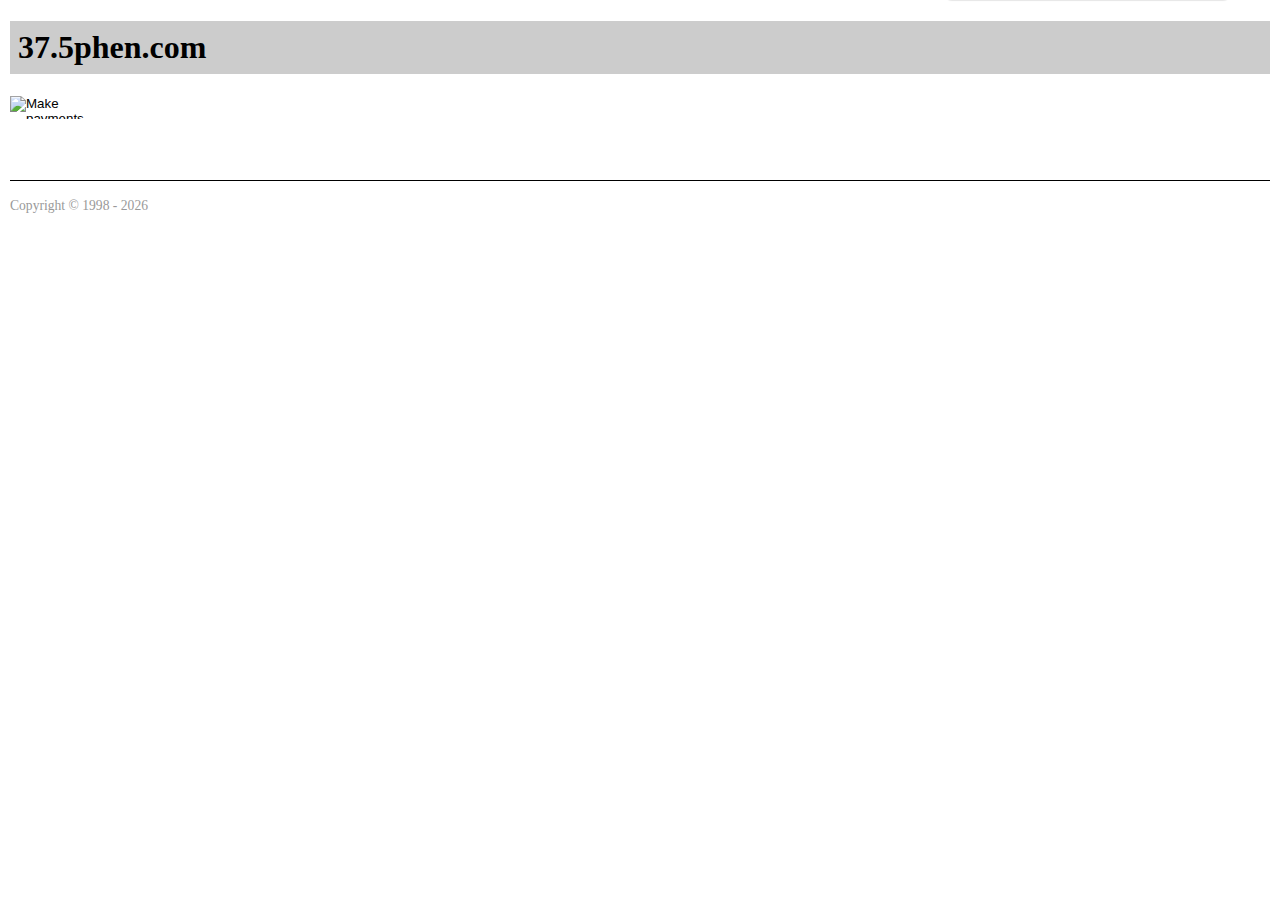
<file: diet-plans/your-cellulite-banishing.html>
<!DOCTYPE html>
<html lang="en" class="yui3-loading">
<head>
    <meta charset="utf-8">
    <title> Your Cellulite Banishing Diet Plan from 37.5Phen.com | 37.5phen.com</title>
    <link rel="stylesheet" href="http://yui.yahooapis.com/combo?3.5.0/build/cssreset/reset-min.css&amp;3.5.0/build/cssfonts/fonts-min.css&amp;3.5.0/build/cssgrids/grids-min.css&amp;3.5.0/build/cssbase/base-min.css">
	<link rel="stylesheet" href="/css/style.css">
    <script src="http://yui.yahooapis.com/3.5.0/build/yui/yui-min.js"></script>
</head>
<body class="yui3-skin-sam">
<h1>37.5phen.com</h1>
<div class="yui3-g" id="bd">
    <div class="yui3-u" id="side">
        <div class="content">
           <div id="productsandservices" class="yui3-menu">
                <div class="yui3-menu-content">
                    <ul class="first-of-type">
                        <li class="yui3-menuitem"><a class="yui3-menuitem-content" href="/">Home</a></li>
                        <li>
                            <a class="yui3-menu-label" href="#loosing-weight">Loosing Weight</a>
                            <div id="loosing-weight" class="yui3-menu">
                                <div class="yui3-menu-content">
                                    <ul>
                                        <li class="yui3-menuitem"><a class="yui3-menuitem-content" href="/benefits.html">Benefits of Weight Loss</a></li>
                                        <li class="yui3-menuitem"><a class="yui3-menuitem-content" href="/37.5phen.html">Why 37.5phen?</a></li>
										<li class="yui3-menuitem"><a class="yui3-menuitem-content" href="/appetite-suppression.html">Appetite Suppression</a> </li>
                                        
                                        <li class="yui3-menuitem"><a class="yui3-menuitem-content" href="/faq.html">FAQ</a></li>
                                    </ul>
                                </div>
                            </div>
                        </li>

                        <li>
                            <a class="yui3-menu-label" href="#what-is-37-5phen">What is 37.5phen?</a>
                            <div id="what-is-37-5phen" class="yui3-menu">
                                <div class="yui3-menu-content">
                                    <ul>
                                        <li class="yui3-menuitem"><a class="yui3-menuitem-content" href="#">Answers</a></li>
                                        <li class="yui3-menuitem"><a class="yui3-menuitem-content" href="#">Forums</a></li>
                                        <li class="yui3-menuitem"><a class="yui3-menuitem-content" href="/company.html">Company Info</a></li>
                                        
                                    </ul>
                                </div>
                            </div>
                        </li>
						<li>
                            <a class="yui3-menu-label" href="#diet-plans">Diet Plans</a>
                            <div id="diet-plans" class="yui3-menu">
                                <div class="yui3-menu-content">
                                    <ul>
                                        <li class="yui3-menuitem"><a class="yui3-menuitem-content" href="/diet-plans/non-active.html">Non Active Diet Plans</a></li>
                                        <li class="yui3-menuitem"><a class="yui3-menuitem-content" href="/diet-plans/active.html">Active Diet Plans</a></li>
                                    </ul>

                                    <ul>
                                        <li class="yui3-menuitem"><a class="yui3-menuitem-content" href="/diet-plans/female-non-active.html"><span class="Unicode">♀</span> Female Non Active</a></li>
                                        <li class="yui3-menuitem"><a class="yui3-menuitem-content" href="/diet-plans/female-active.html"><span class="Unicode">♀</span> Female Active</a></li>
                                    </ul>

                                    <ul>
                                        <li class="yui3-menuitem"><a class="yui3-menuitem-content" href="/diet-plans/male-non-active.html"><span class="Unicode">♂</span> Male Non Active</a></li>
                                        <li class="yui3-menuitem"><a class="yui3-menuitem-content" href="/diet-plans/male-active.html"><span class="Unicode">♂</span> Male Active</a></li>
                                    </ul>
									<ul>
                                        <li class="yui3-menuitem"><a class="yui3-menuitem-content" href="/diet-plans/vegetarian.html">Vegetarian Weight Loss Plan</a></li>
										<li class="yui3-menuitem"><a class="yui3-menuitem-content" href="/diet-plans/your-cellulite-banishing.html">Your Cellulite Banishing</a></li>
                                    </ul>

                                </div>
                            </div>
                        </li>
                    </ul>
                </div>
            </div>
        </div>
		<form method="post" action="https://www.paypal.com/cgi-bin/webscr" target="paypal">
			<input type="hidden" name="cmd" value="_cart">
			<input type="hidden" name="business" value="paypal@5phen.com">
			<input type="hidden" name="item_name" value="37.5phen">
			<input type="hidden" name="item_number" value="37.5-phen-60">
			<input type="hidden" name="amount" value="29.99">
			<input type="hidden" name="shipping" value="6.99">
			<input type="hidden" name="shipping2" value="0.50">
			<input type="hidden" name="handling" value="2.00">
			<input type="hidden" name="currency_code" value="GBP">
			<input type="hidden" name="return" value="">
			<input type="hidden" name="undefined_quantity" value="1">
			<input type="hidden" name="add" value="1">
			<input type="image" src="http://www.paypalobjects.com/en_US/i/btn/x-click-but22.gif" border="0" name="submit" width="87" height="23" alt="Make payments with PayPal - it's fast, free and secure!">
		</form>
    </div>
    <div class="yui3-u" id="main">	
        
	</div>
</div>

<div id="footer">
    <p>Copyright © 1998 - <script type="text/javascript">
	<!--
	var currentTime = new Date()
	var year = currentTime.getFullYear()
	document.write(year)
	//-->
	</script></p>
</div>
	<script>
	    //  Call the "use" method, passing in "node-menunav".  This will load the
	    //  script and CSS for the MenuNav Node Plugin and all of the required
	    //  dependencies.
	    YUI().use('node-menunav', function(Y) {
	        //  Retrieve the Node instance representing the root menu
	        //  (<div id="productsandservices">)
	        var menu = Y.one("#productsandservices");
	        //  Use the "all" method to retrieve the
	        //  Node instances representing each submenu.
	        menu.all(".yui3-menu").each(function (node) {
	            // Append a shadow element to the bounding box of each submenu
	            node.append('<div class="yui3-menu-shadow"></div>');
	        });
	        //  Call the "plug" method of the Node instance, passing in a reference to the
	        //  MenuNav Node Plugin.
	        menu.plug(Y.Plugin.NodeMenuNav);
	        //  Show the menu now that it is ready
	        menu.get("ownerDocument").get("documentElement").removeClass("yui3-loading");
	    });
	</script>
	<script src="/js/minicart.js" type="text/javascript"></script>
	<script type="text/javascript">
    	PAYPAL.apps.MiniCart.render();
	</script>
	<script type="text/javascript">
		$(function(){
			// Tabs
			$('#tabs').tabs();
			// remove ui-tabs ui-widget ui-widget-content ui-corner-all
		});	
	</script>
</body>
</html>
</file>
<file: css/style.css>
body {
	color: #999;
	margin: auto 10px;
}

/* fluid Grids layout */
#bd {
    padding-left: 170px; /* allow for left column (#nav) */
}

#side {
    margin-left: -170px;
    position: relative; /* workaround for IE9 not firing mouse events on #side due to negative margin */
    width: 170px;
}

#side .content {
    margin-right: 10px; /* gutter between #nav and #main */
}

/* end Grids customization */

h1 {
	text-align: left;
	background-color: #ccc;
	padding: .25em;
	color: #000;
}

#footer {
	border-top: solid 1px #000;
	font-size: 85%;
	padding-top: .25em;
}

form, form div {
	margin: .5em 0;
}

p.first-of-type {
	margin-top: .5em;
}

.yui3-loading #productsandservices {
	display: none;
}
.yui3-menu-shadow {

    position: absolute;
    z-index: -1;
    top: 2px;
    left: -3px;
    background-color: #000;
    opacity: .12;
    filter: alpha(opacity=12);  /*  For IE since it doesn't implement the CSS3
                                    "opacity" property. */
    padding: 1px 3px 0 3px;
    width: 100%;
    height: 100%;

}

#productsandservices .yui3-menu .yui3-shim {

    z-index: -2;    /* Place the iframe shim behind the shadow element */

    /*
        Adjust the dimensions of the <iframe> shim to match the shadow,
        otherwise <select> elements will poke through the shadow.
    */

    left: -3px;
    padding: 3px 3px 0 3px;

}
/* Goals ================================================================================== */ 

.goals {
	width: 500px;
	height: 250px;
}

h4 {
	width: 100%;
	margin: 0;
	padding: 0;
	margin-bottom: 15px;
	font-weight: bold;
	font-size: 167%;
	color: #EE4728;
	letter-spacing: -1px;
}
h5 {
	width: 100%;
	margin: 0;
	padding: 0;
	margin-bottom: 15px;
	font-weight: bold;
	font-size: 138%;
	color: #EE4728;
	letter-spacing: -1px;
}
.goals ul{
	width:350px;
	margin-bottom:20px;
	overflow:hidden;
	border-top:1px solid #ccc;
}
.goals li{
	line-height:1.5em;
	border-bottom:1px solid #ccc;
	float:left;
	display:inline;
	font-size: 88%;
}
#double li {
    background:url("/images/checkmark.jpg") no-repeat 0 50%;
}

.goals a:hover { background:#EE4728; color: #000000;}

#double li  { width:50%;} /* 2 col */

.goals ul li a {
	display: block;
	color: #666;
	text-decoration: none;
	padding-left: 30px;
	padding-top: 9px;
}
.purchase {
	text-align: center;
}
</file>
